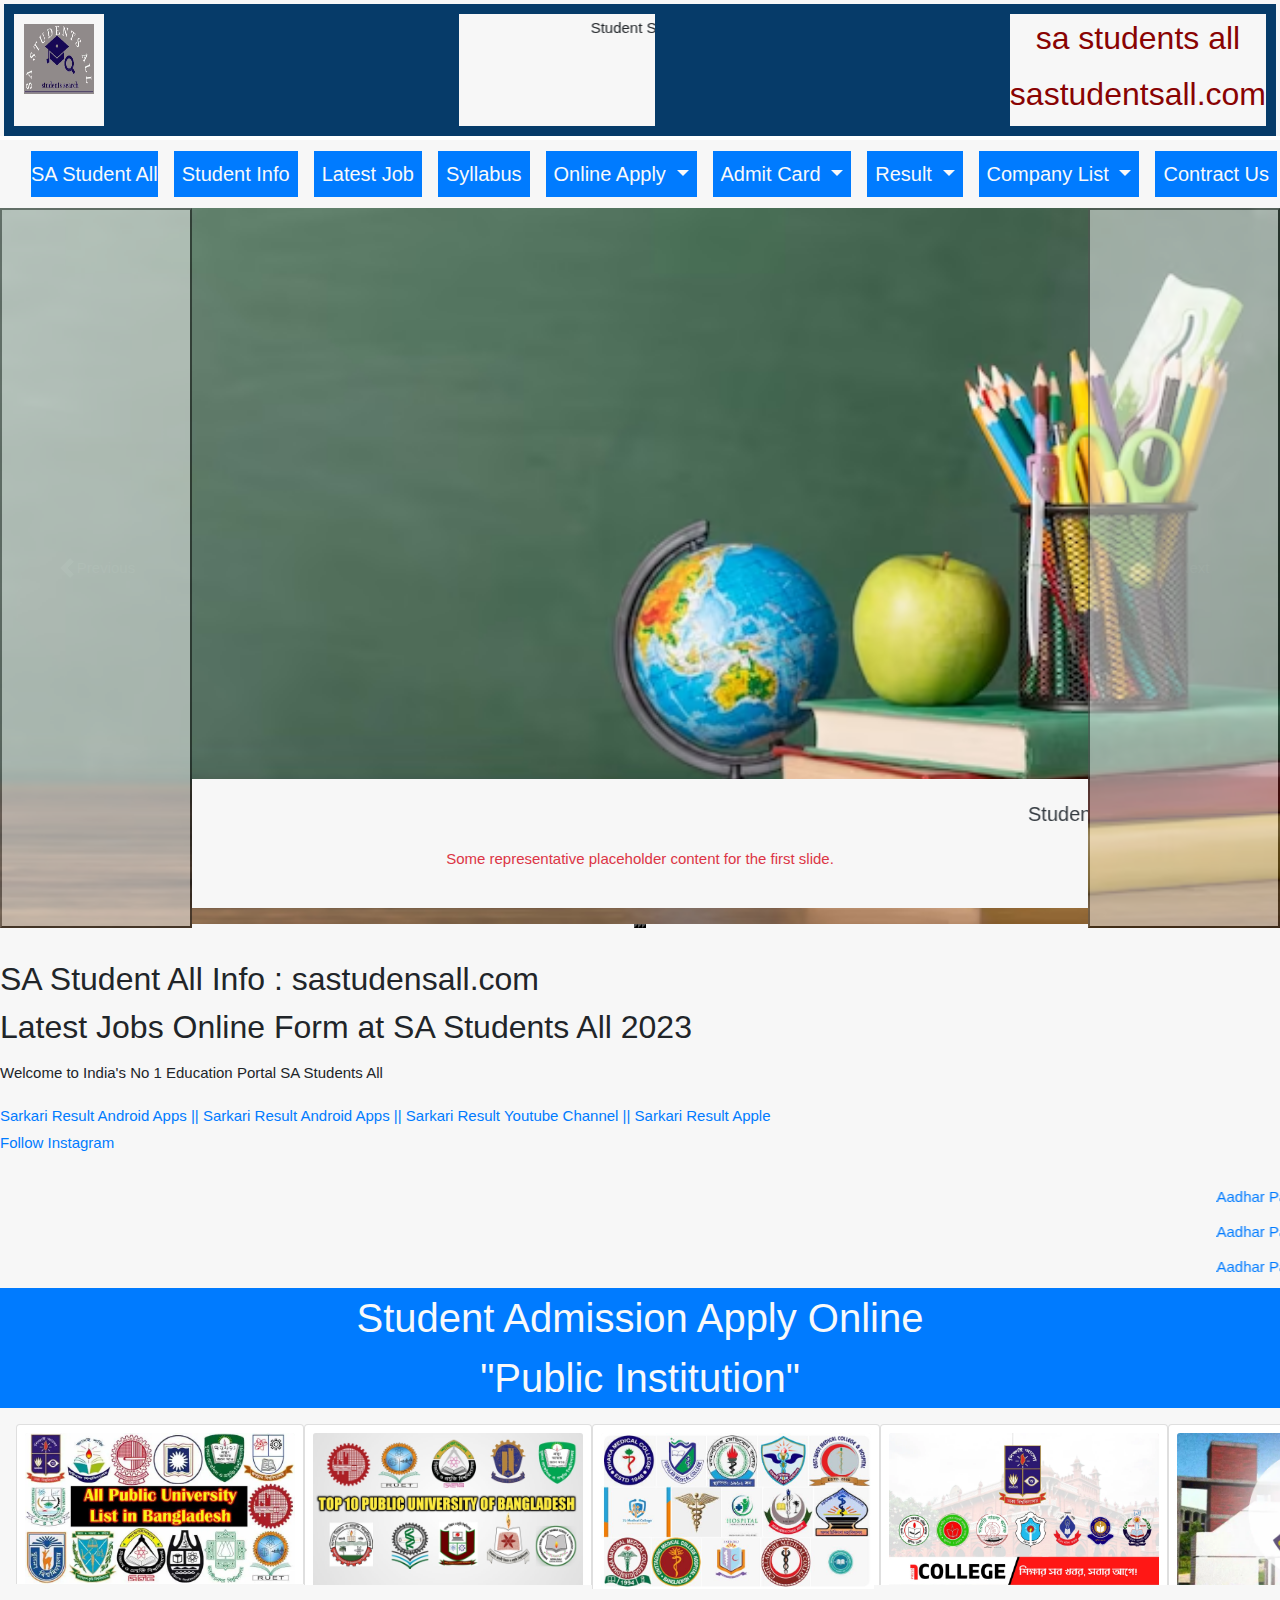
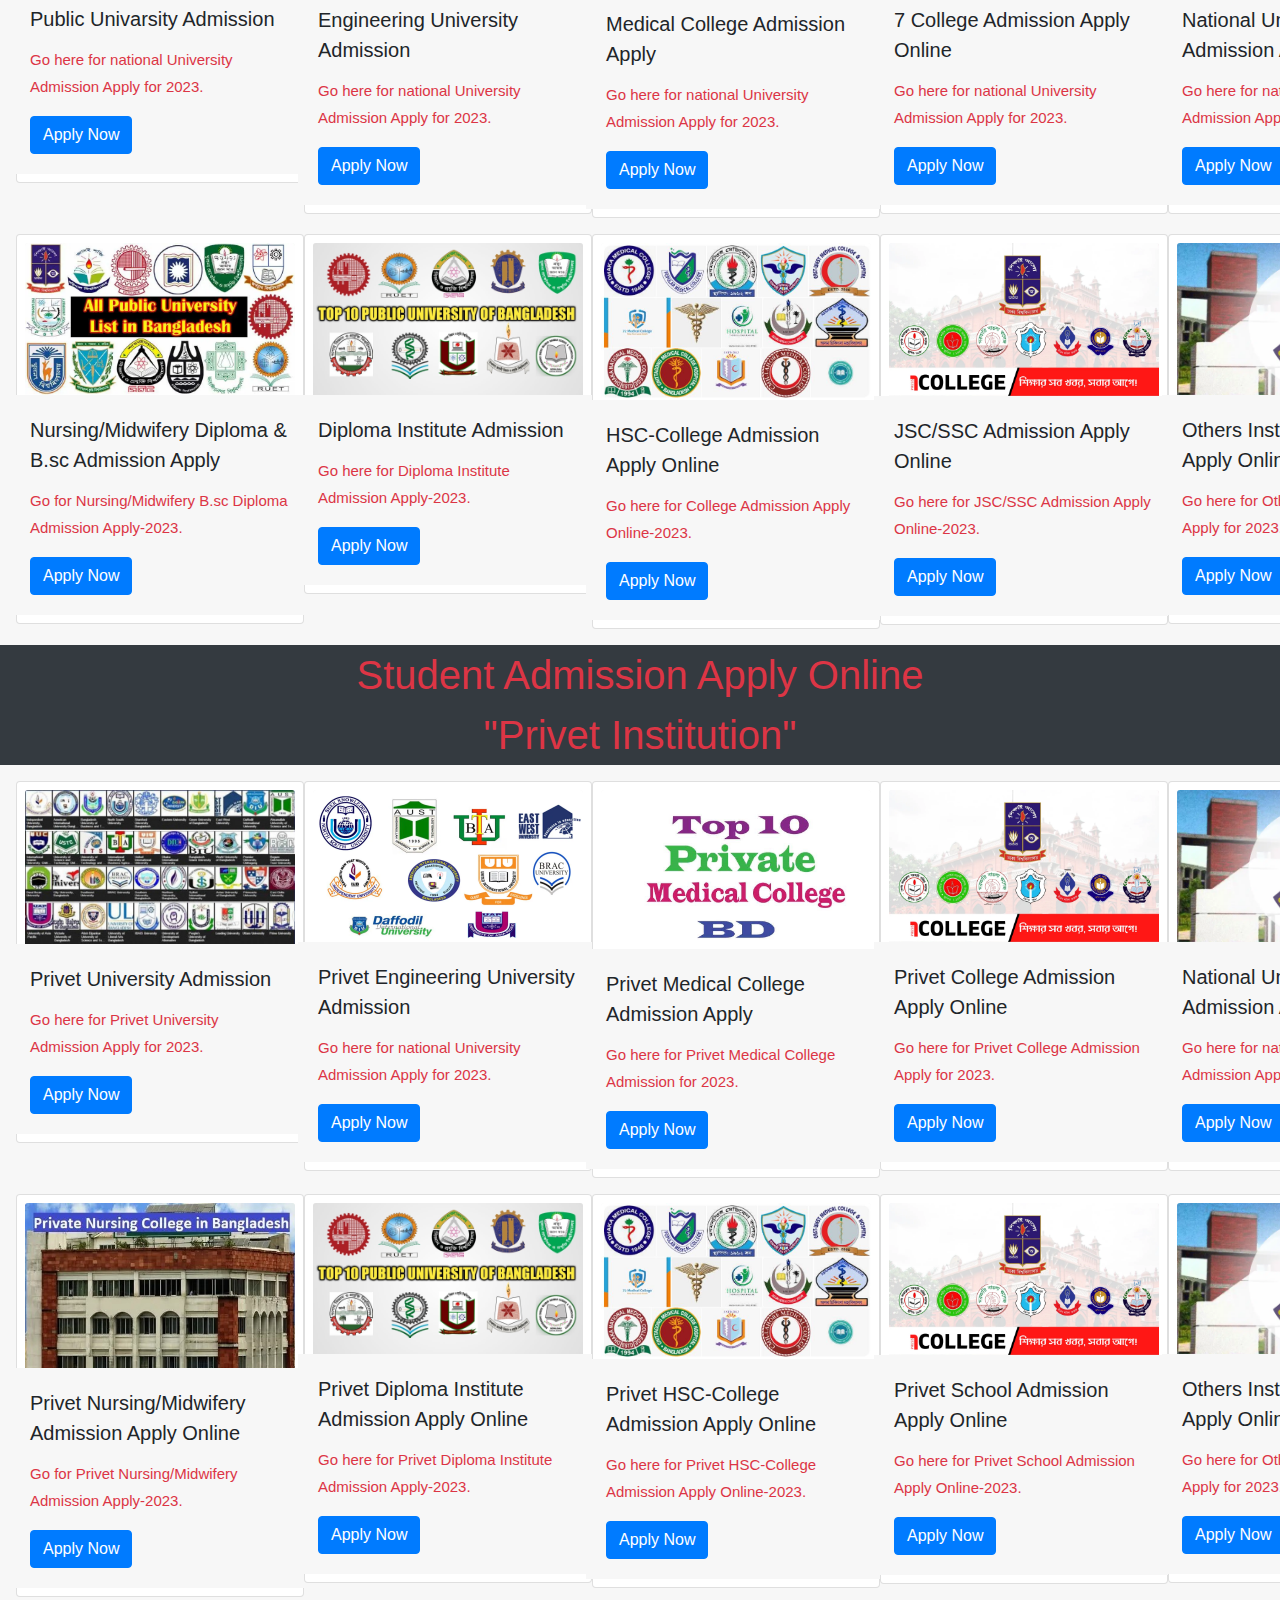
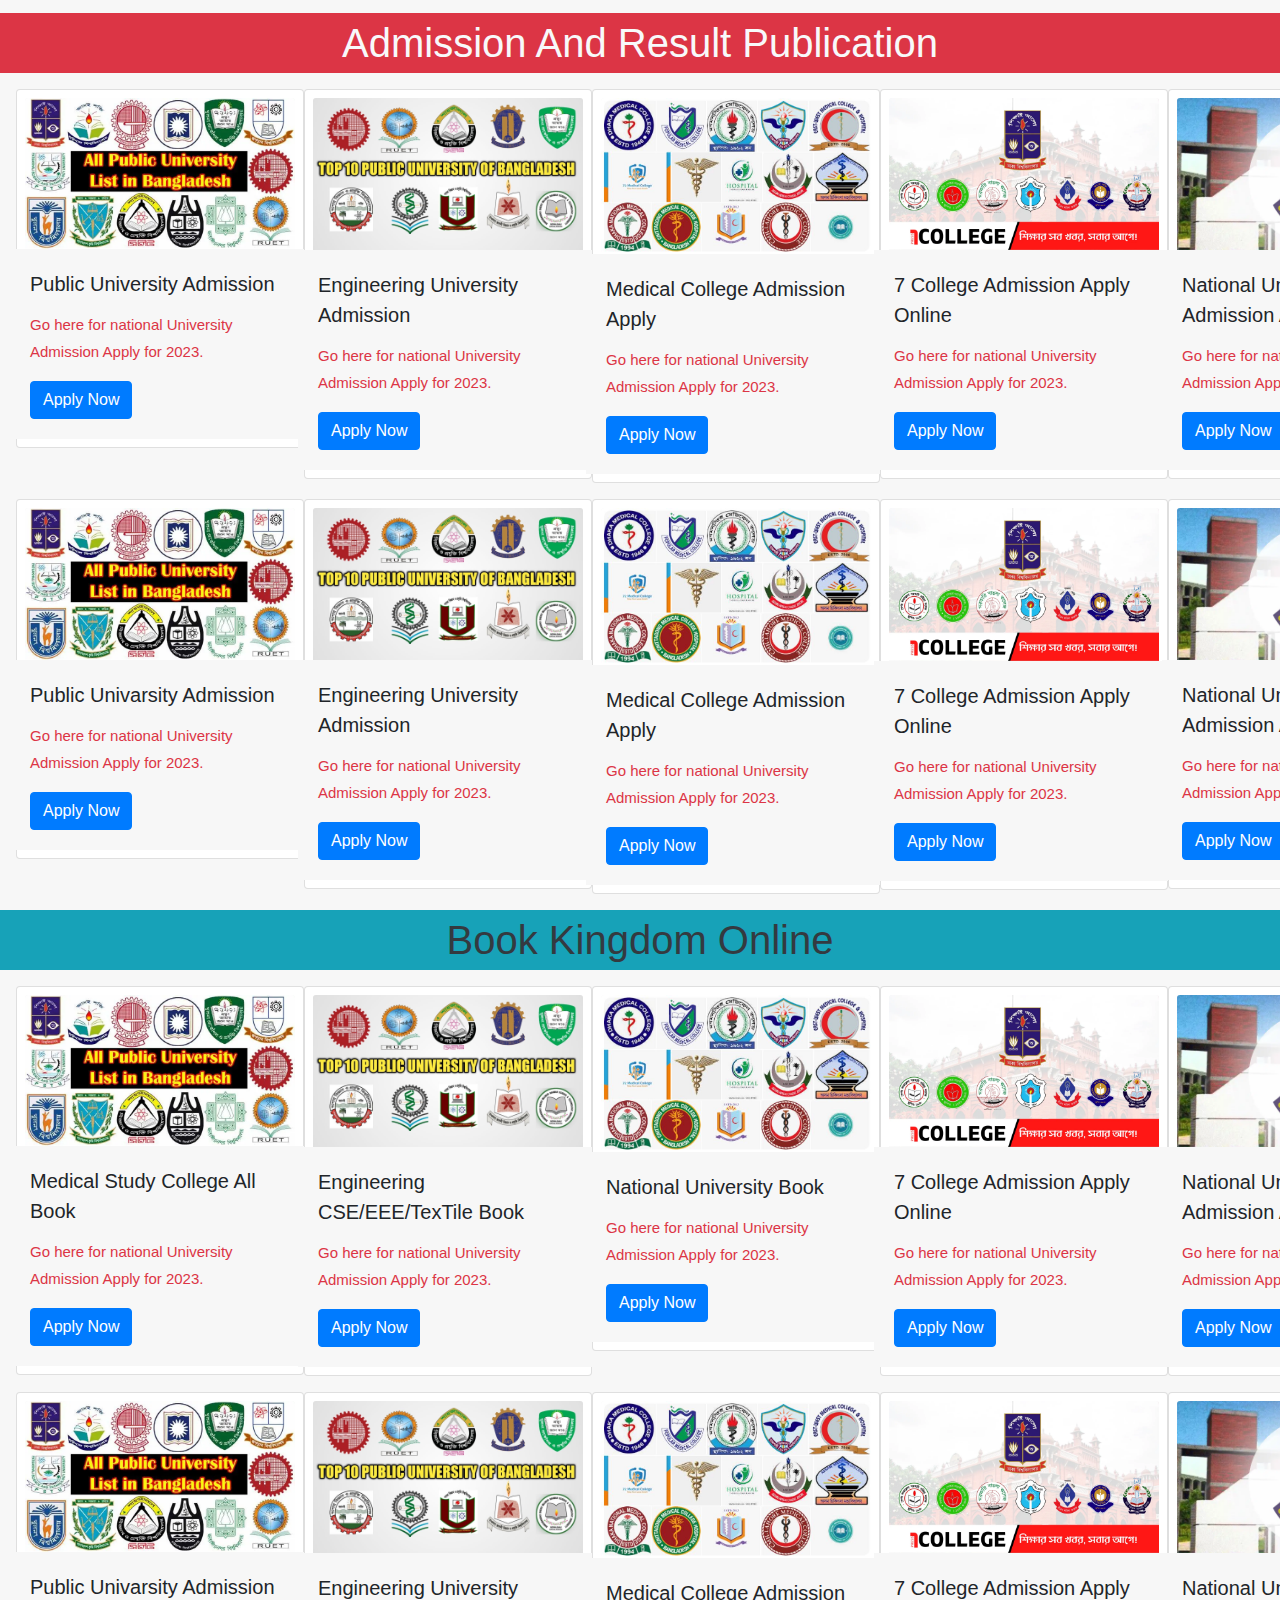
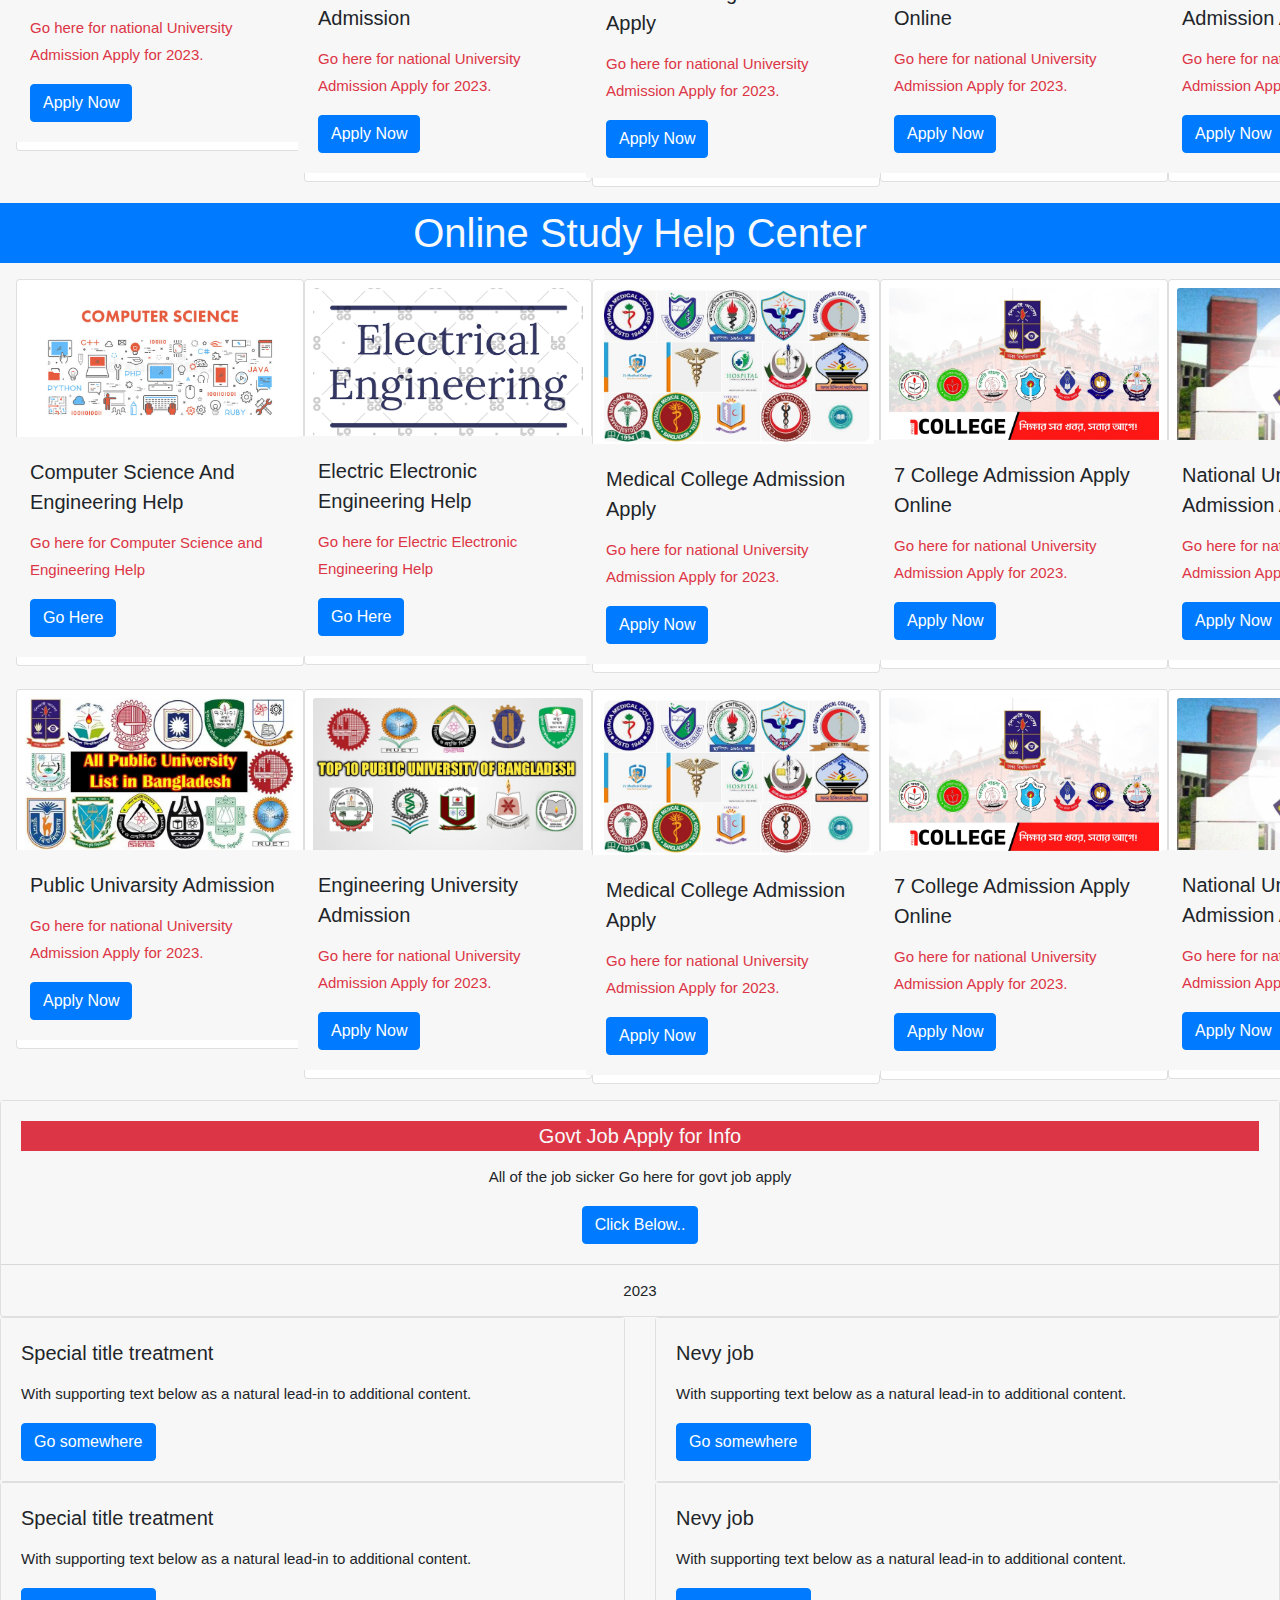
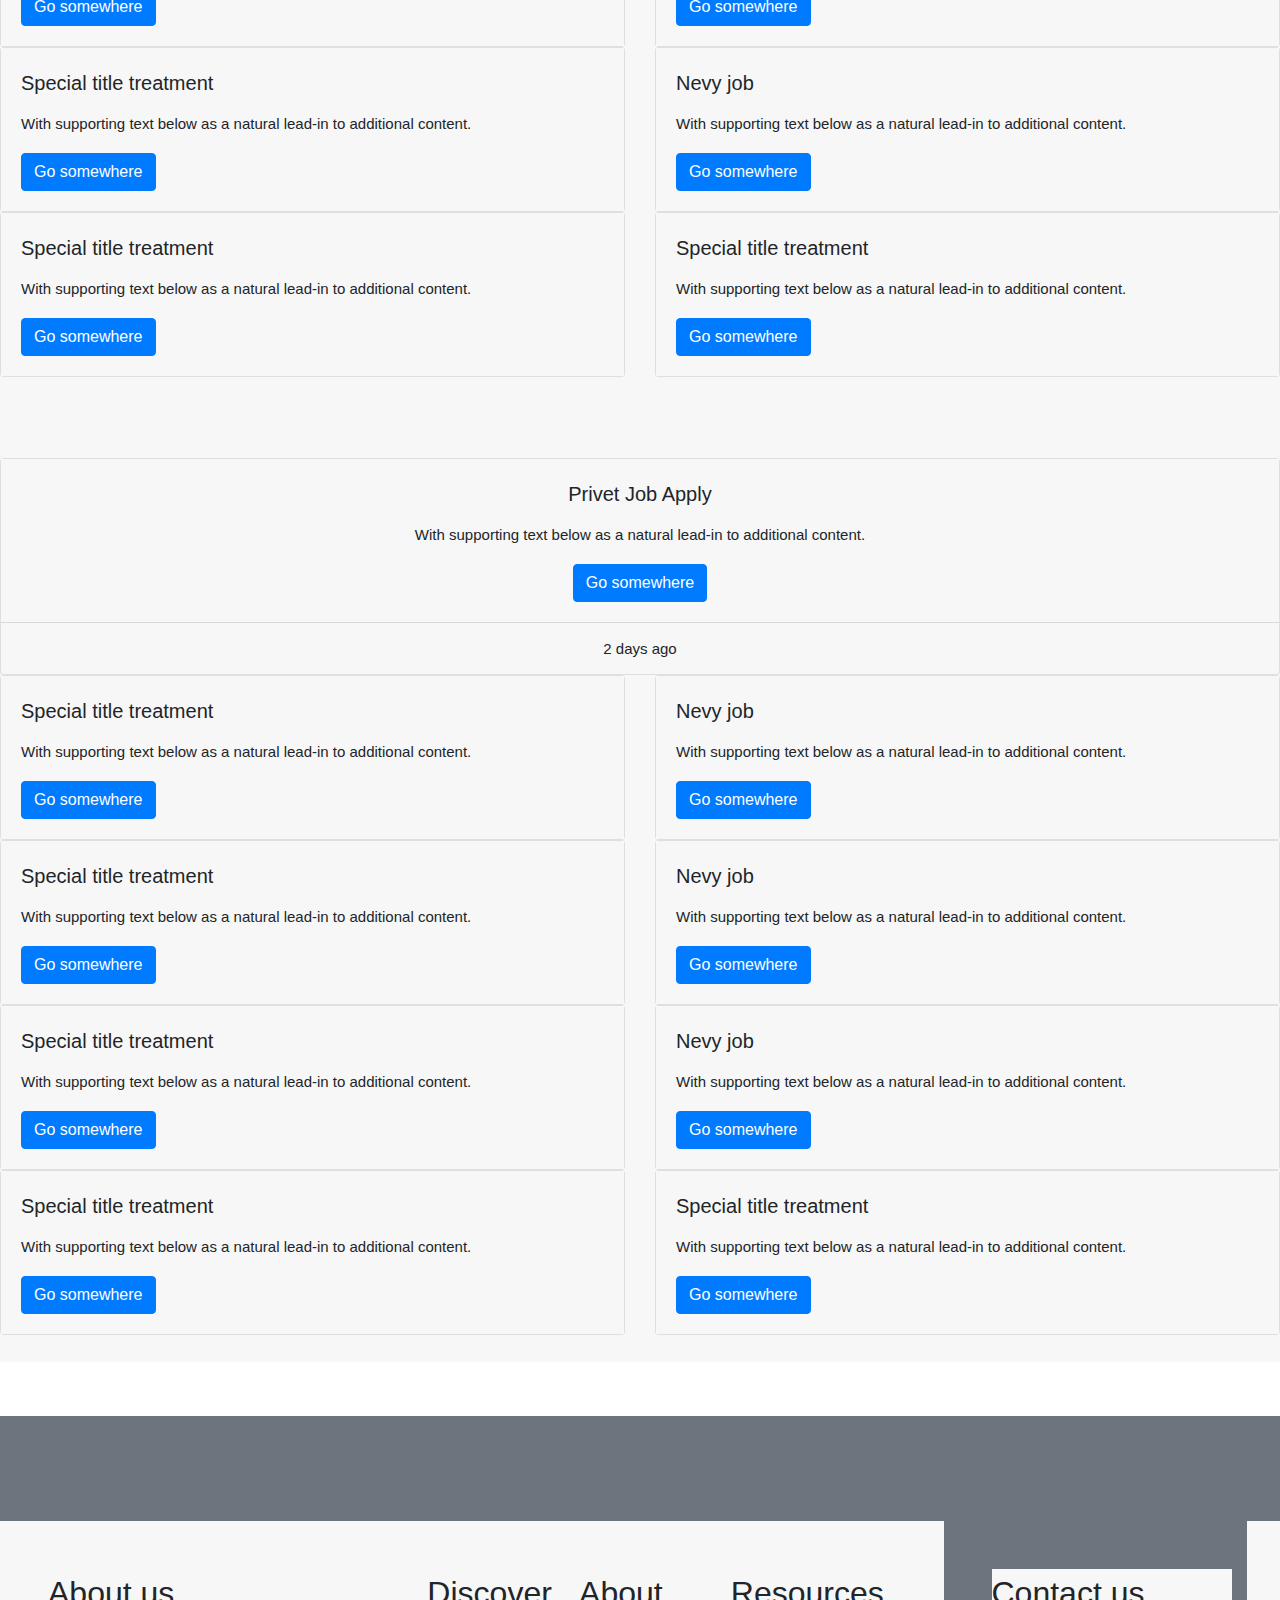
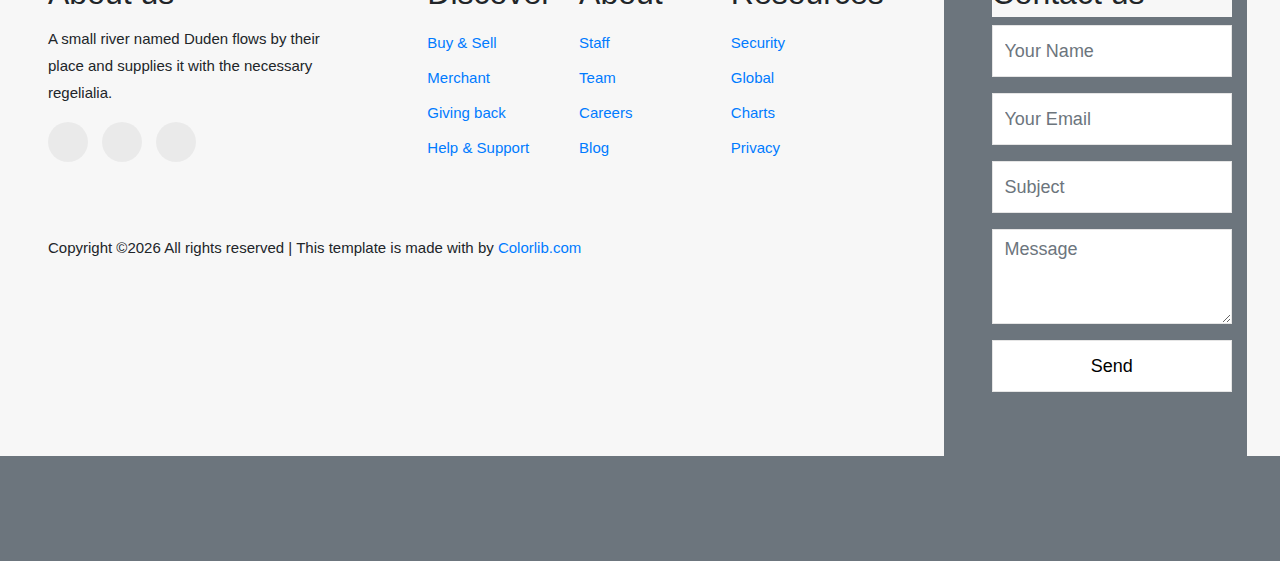
<file: index.html>
<!DOCTYPE html>
<html lang="en">
<head>
  <link rel="stylesheet" href="cse.html">
    <link rel="stylesheet" href="style/edu.css">
    <link rel="stylesheet" href="style/foot.css">
    <meta charset="UTF-8">
    <meta http-equiv="X-UA-Compatible" content="IE=edge">
    <meta name="viewport" content="width=device-width, initial-scale=1.0">
    <title>sa students all</title>
    <link href="https://cdn.jsdelivr.net/npm/bootstrap@5.3.0-alpha2/dist/css/bootstrap.min.css" rel="stylesheet" integrity="sha384-aFq/bzH65dt+w6FI2ooMVUpc+21e0SRygnTpmBvdBgSdnuTN7QbdgL+OapgHtvPp" crossorigin="anonymous">

</head>
<body>
        <section>
            <div class="logo">
                <div>
                    <img src="img/logo2.JPG" alt="">
                </div>
                <div>
                  <marquee behavior="script" direction="mid">Student Study And Job A to Z</marquee>
                </div>
                <div>
                    <h2>sa students all</h2>
                    <h2>sastudentsall.com</h2>
                </div>
            </div>  
        </section>
        <section>
            <nav class="navbar navbar-expand-lg bg-body-tertiary">
                <div class="container-fluid">
                  <a class="bg-primary text-light navbar-brand" href="#">SA Student All</a>
                  <button class="navbar-toggler" type="button" data-bs-toggle="collapse" data-bs-target="#navbarScroll" aria-controls="navbarScroll" aria-expanded="false" aria-label="Toggle navigation">
                    <span class="navbar-toggler-icon"></span>
                  </button>
                  <div class="collapse navbar-collapse" id="navbarScroll">
                    <ul class="bg-gradient navbar-nav me-auto my-2 my-lg-0 navbar-nav-scroll" style="--bs-scroll-height: 100px;">
                      <li class="nav-item">
                        <a class="bg-primary navbar-brand text-light nav-link active" aria-current="page" href="#">Student Info</a>
                      </li>
                      <li class="nav-item">
                        <a class="bg-primary text-light navbar-brand nav-link" href="#">Latest Job</a>
                      </li>
                      <li class="nav-item">
                        <a class="bg-primary text-light navbar-brand nav-link" href="#">Syllabus</a>
                      </li>
                      <li class="nav-item dropdown">
                        <a class="bg-primary navbar-brand text-light nav-link dropdown-toggle" href="#" role="button" data-bs-toggle="dropdown" aria-expanded="false">
                          Online Apply
                        </a>
                        <ul class="dropdown-menu">
                          <li><a class="bg-secondary navbar-brand text-light m-1 dropdown-item" href="#">Job Apply</a></li>
                          <li><a class="bg-secondary navbar-brand text-light m-1 dropdown-item" href="#">Study Apply </a></li>

                        </ul>
                      </li>
                      <li class="nav-item dropdown">
                        <a class="bg-primary navbar-brand text-light nav-link dropdown-toggle" href="#" role="button" data-bs-toggle="dropdown" aria-expanded="false">
                          Admit Card
                        </a>
                        <ul class="dropdown-menu">
                          <li><a class="bg-secondary navbar-brand text-light m-1 dropdown-item" href="#">SSC</a></li>
                          <li><a class="bg-secondary navbar-brand text-light m-1 dropdown-item" href="#">HSC</a></li>
                          <li><a class="bg-secondary navbar-brand text-light m-1 dropdown-item" href="#">University Admission</a></li>
                        </ul>
                      </li>

                      <li class="nav-item dropdown">
                        <a class="bg-primary navbar-brand text-light nav-link dropdown-toggle" href="#" role="button" data-bs-toggle="dropdown" aria-expanded="false">
                          Result
                        </a>
                        <ul class="dropdown-menu">
                          <li><a class="bg-secondary navbar-brand text-light m-1 dropdown-item" href="#">JSC</a></li>
                          <li><a class="bg-secondary navbar-brand text-light m-1 dropdown-item" href="#">SSC</a></li>
                          <li><a class="bg-secondary navbar-brand text-light m-1 dropdown-item" href="#">HSC</a></li>
                        </ul>
                      </li>
                      <li class="nav-item dropdown">
                        <a class="bg-primary navbar-brand text-light nav-link dropdown-toggle" href="#" role="button" data-bs-toggle="dropdown" aria-expanded="false">
                          Company List
                        </a>
                        <ul class="dropdown-menu">
                          <li><a class="bg-secondary navbar-brand text-light m-1 dropdown-item" href="#">Govt Job</a></li>
                          <li><a class="bg-secondary navbar-brand text-light m-1 dropdown-item" href="#">Privet Job</a></li>
                        </ul>
                      </li>
                      <li class="nav-item">
                        <a class="bg-primary text-light navbar-brand nav-link" href="#">Contract Us</a>
                      </li>
                    </ul>
                    <form class="d-flex" role="search">
                      <input class="form-control  me-2" type="search" placeholder="Search" aria-label="Search">
                      <button class="btn text-bg-dark btn-outline-success" type="submit">Search</button>
                    </form>
                  </div>
                </div>
              </nav>
        </section>
        <!-- hover bar -->
        <div id="carouselExampleCaptions" class="carousel slide">
            <div class="carousel-indicators">
              <button type="button" data-bs-target="#carouselExampleCaptions" data-bs-slide-to="0" class="active" aria-current="true" aria-label="Slide 1"></button>
              <button type="button" data-bs-target="#carouselExampleCaptions" data-bs-slide-to="1" aria-label="Slide 2"></button>
              <button type="button" data-bs-target="#carouselExampleCaptions" data-bs-slide-to="2" aria-label="Slide 3"></button>
            </div>
            <div class="carousel-inner">
              <div class="carousel-item active">
                <img src="img/nav1.png" class="d-block w-100" alt="...">
                <div class="carousel-caption d-none d-md-block">
                  <h5 class="text-dark">
                    <marquee behavior="scroll" direction="">
                      Student Study And Job A to Z</marquee>
                  </h5>
                  <p class="text-danger">Some representative placeholder content for the first slide.</p>
                </div>
              </div>
              <div class="carousel-item">
                <img src="img/nav2.png" class="d-block w-100" alt="...">
                <div class="carousel-caption d-none d-md-block">
                  <h5>Second slide label</h5>
                  <p>Some representative placeholder content for the second slide.</p>
                </div>
              </div>
              <div class="carousel-item">
                <img src="img/nav3.png" class="d-block w-100" alt="...">
                <div class="carousel-caption d-none d-md-block">
                  <h5>Third slide label</h5>
                  <p>Some representative placeholder content for the third slide.</p>
                </div>
              </div>
            </div>
            <button class="carousel-control-prev" type="button" data-bs-target="#carouselExampleCaptions" data-bs-slide="prev">
              <span class="carousel-control-prev-icon" aria-hidden="true"></span>
              <span class="visually-hidden">Previous</span>
            </button>
            <button class="carousel-control-next" type="button" data-bs-target="#carouselExampleCaptions" data-bs-slide="next">
              <span class="carousel-control-next-icon" aria-hidden="true"></span>
              <span class="visually-hidden">Next</span>
            </button>
          </div>

    <main>
        <section>
            <div>
              <marquee behavior="scroll" direction=""></marquee>
                <h2 >SA Student All Info : sastudensall.com <br> Latest Jobs Online Form at SA Students All 2023</h2>
                <p>Welcome to India's No 1 Education Portal SA Students All</p>
                <div>
                  <div>
                    <a href="">Sarkari Result Android Apps ||</a>
                    <a href="">Sarkari Result Android Apps ||</a>
                    <a href="">Sarkari Result Youtube Channel ||</a> 
                    <a href="">Sarkari Result Apple </a>  
                    <br>
                    <a href="">Follow Instagram</a>
                  </div> <br>
                  <div>
                    <marquee behavior="scroll" direction="Latest">
                     <a href="">Aadhar Pan Card Link Online 2023 ||</a>
                     <a href="">CSB Various Post Admit Card 2023 ||</a>
                     <a href="">UPPSC OTR Online Form 2023</a>   
                    </marquee>
                    <marquee behavior="scroll" direction="Latest">
                     <a href="">Aadhar Pan Card Link Online 2023 ||</a>
                     <a href="">CSB Various Post Admit Card 2023 ||</a>
                     <a href="">UPPSC OTR Online Form 2023</a>   
                    </marquee>
                    <marquee behavior="scroll" direction="Latest">
                     <a href="">Aadhar Pan Card Link Online 2023 ||</a>
                     <a href="">CSB Various Post Admit Card 2023 ||</a>
                     <a href="">UPPSC OTR Online Form 2023</a>   
                    </marquee>
                  </div>
                </div>
            </div>
        </section>

        <!-- Student Admission Apply -->
        <section>
          <h1 class=" bg-primary text-center text-light">Student Admission Apply Online <br> "Public Institution"</h1>
          <div class="d-flex  m-3 p-8 gap-4">
            <div>
              <div class="card p-2" style="width: 18rem;">
                <img src="img/pu.png" class="card-img-top" alt="...">
                <div class="card-body row">
                  <h5 class="card-title text-primary-emphasis">Public Univarsity Admission</h5>
                  <p class="card-text text-danger">Go here for national University Admission Apply for 2023.</p>
                  <a href="#" class="btn btn-primary">Apply Now</a>
                </div>
              </div>
            </div>
            <div>
              <div class="card p-2" style="width: 18rem;">
                <img src="img/eu.png" class="card-img-top" alt="...">
                <div class="card-body row">
                  <h5 class="card-title text-primary-emphasis">Engineering University Admission</h5>
                  <p class="card-text text-danger">Go here for national University Admission Apply for 2023.</p>
                  <a href="#" class="btn btn-primary">Apply Now</a>
                </div>
              </div>
            </div>
            <div>
              <div class="card p-2" style="width: 18rem;">
                <img src="img/mc.png" class="card-img-top" alt="...">
                <div class="card-body row ">
                  <h5 class="card-title text-primary-emphasis ">Medical College Admission Apply</h5>
                  <p class="card-text text-danger">Go here for national University Admission Apply for 2023.</p>
                  <a href="#" class="btn btn-primary">Apply Now</a>
                </div>
              </div>
            </div>
            <div>
              <div class="card p-2" style="width: 18rem;">
                <img src="img/7college.png" class="card-img-top" alt="...">
                <div class="card-body row">
                  <h5 class="card-title text-primary-emphasis">7 College Admission Apply Online</h5>
                  <p class="card-text text-danger">Go here for national University Admission Apply for 2023.</p>
                  <a href="#" class="btn btn-primary">Apply Now</a>
                </div>
              </div>
            </div>
            <div>
              <div class="card p-2" style="width: 18rem;">
                <img src="img/nu.png" class="card-img-top" alt="...">
                <div class="card-body row">
                  <h5 class="card-title text-primary-emphasis">National University Admission Apply Online</h5>
                  <p class="card-text text-danger">Go here for national University Admission Apply for 2023.</p>
                  <a href="#" class="btn btn-primary">Apply Now</a>
                </div>
              </div>
            </div>
          </div>
          <!-- APPLY SECTION-2 -->
          <div class="d-flex  m-3 p-8 gap-4">
            <div>
              <div class="card p-2" style="width: 18rem;">
                <img src="img/pu.png" class="card-img-top" alt="...">
                <div class="card-body row">
                  <h5 class="card-title text-primary-emphasis">Nursing/Midwifery Diploma & B.sc Admission Apply</h5>
                  <p class="card-text text-danger">Go for Nursing/Midwifery B.sc Diploma Admission Apply-2023.</p>
                  <a href="#" class="btn btn-primary">Apply Now</a>
                </div>
              </div>
            </div>
            <div>
              <div class="card p-2" style="width: 18rem;">
                <img src="img/eu.png" class="card-img-top" alt="...">
                <div class="card-body row">
                  <h5 class="card-title text-primary-emphasis">Diploma Institute Admission</h5>
                  <p class="card-text text-danger">Go here for Diploma Institute Admission Apply-2023.</p>
                  <a href="#" class="btn btn-primary">Apply Now</a>
                </div>
              </div>
            </div>
            <div>
              <div class="card p-2" style="width: 18rem;">
                <img src="img/mc.png" class="card-img-top" alt="...">
                <div class="card-body row ">
                  <h5 class="card-title text-primary-emphasis ">HSC-College Admission Apply Online</h5>
                  <p class="card-text text-danger">Go here for College Admission Apply Online-2023.</p>
                  <a href="#" class="btn btn-primary">Apply Now</a>
                </div>
              </div>
            </div>
            <div>
              <div class="card p-2" style="width: 18rem;">
                <img src="img/7college.png" class="card-img-top" alt="...">
                <div class="card-body row">
                  <h5 class="card-title text-primary-emphasis">JSC/SSC Admission Apply Online</h5>
                  <p class="card-text text-danger">Go here for JSC/SSC Admission Apply Online-2023.</p>
                  <a href="#" class="btn btn-primary">Apply Now</a>
                </div>
              </div>
            </div>
            <div>
              <div class="card p-2" style="width: 18rem;">
                <img src="img/nu.png" class="card-img-top" alt="...">
                <div class="card-body row">
                  <h5 class="card-title text-primary-emphasis">Others Institute Admission Apply Online</h5>
                  <p class="card-text text-danger">Go here for Others Institute Admission Apply for 2023.</p>
                  <a href="#" class="btn btn-primary">Apply Now</a>
                </div>
              </div>
            </div>
          </div>

        </section>
        <!-- Student Privet Institution Admission Apply -->
        <section>
          <h1 class=" bg-dark text-center text-danger">Student Admission Apply Online <br> "Privet Institution"</h1>
          <div class="d-flex  m-3 p-8 gap-4">
            <div>
              <div class="card p-2" style="width: 18rem;">
                <img src="img/pua.png" class="card-img-top" alt="...">
                <div class="card-body row">
                  <h5 class="card-title text-primary-emphasis">Privet University Admission</h5>
                  <p class="card-text text-danger">Go here for Privet University Admission Apply for 2023.</p>
                  <a href="#" class="btn btn-primary">Apply Now</a>
                </div>
              </div>
            </div>
            <div>
              <div class="card p-2" style="width: 18rem;">
                <img src="img/peua.png" class="card-img-top" alt="...">
                <div class="card-body row">
                  <h5 class="card-title text-primary-emphasis">Privet Engineering University Admission</h5>
                  <p class="card-text text-danger">Go here for national University Admission Apply for 2023.</p>
                  <a href="#" class="btn btn-primary">Apply Now</a>
                </div>
              </div>
            </div>
            <div>
              <div class="card p-2" style="width: 18rem;">
                <img src="img/pmc.png" class="card-img-top" alt="...">
                <div class="card-body row ">
                  <h5 class="card-title text-primary-emphasis ">Privet Medical College Admission Apply</h5>
                  <p class="card-text text-danger">Go here for Privet Medical College Admission for 2023.</p>
                  <a href="#" class="btn btn-primary">Apply Now</a>
                </div>
              </div>
            </div>
            <div>
              <div class="card p-2" style="width: 18rem;">
                <img src="img/7college.png" class="card-img-top" alt="...">
                <div class="card-body row">
                  <h5 class="card-title text-primary-emphasis">Privet College Admission Apply Online</h5>
                  <p class="card-text text-danger">Go here for Privet College Admission Apply for 2023.</p>
                  <a href="#" class="btn btn-primary">Apply Now</a>
                </div>
              </div>
            </div>
            <div>
              <div class="card p-2" style="width: 18rem;">
                <img src="img/nu.png" class="card-img-top" alt="...">
                <div class="card-body row">
                  <h5 class="card-title text-primary-emphasis">National University Admission Apply Online</h5>
                  <p class="card-text text-danger">Go here for national University Admission Apply for 2023.</p>
                  <a href="#" class="btn btn-primary">Apply Now</a>
                </div>
              </div>
            </div>
          </div>
          <!-- APPLY SECTION-2 -->
          <div class="d-flex  m-3 p-8 gap-4">
            <div>
              <div class="card p-2" style="width: 18rem;">
                <img src="img/pnc1.png.jpg" class="card-img-top" alt="...">
                <div class="card-body row">
                  <h5 class="card-title text-primary-emphasis">Privet Nursing/Midwifery Admission Apply Online</h5>
                  <p class="card-text text-danger">Go for Privet Nursing/Midwifery Admission Apply-2023.</p>
                  <a href="#" class="btn btn-primary">Apply Now</a>
                </div>
              </div>
            </div>
            <div>
              <div class="card p-2" style="width: 18rem;">
                <img src="img/eu.png" class="card-img-top" alt="...">
                <div class="card-body row">
                  <h5 class="card-title text-primary-emphasis">Privet Diploma Institute Admission Apply Online</h5>
                  <p class="card-text text-danger">Go here for Privet Diploma Institute Admission Apply-2023.</p>
                  <a href="#" class="btn btn-primary">Apply Now</a>
                </div>
              </div>
            </div>
            <div>
              <div class="card p-2" style="width: 18rem;">
                <img src="img/mc.png" class="card-img-top" alt="...">
                <div class="card-body row ">
                  <h5 class="card-title text-primary-emphasis ">Privet HSC-College Admission Apply Online</h5>
                  <p class="card-text text-danger">Go here for Privet HSC-College Admission Apply Online-2023.</p>
                  <a href="#" class="btn btn-primary">Apply Now</a>
                </div>
              </div>
            </div>
            <div>
              <div class="card p-2" style="width: 18rem;">
                <img src="img/7college.png" class="card-img-top" alt="...">
                <div class="card-body row">
                  <h5 class="card-title text-primary-emphasis">Privet School Admission Apply Online</h5>
                  <p class="card-text text-danger">Go here for Privet School Admission Apply Online-2023.</p>
                  <a href="#" class="btn btn-primary">Apply Now</a>
                </div>
              </div>
            </div>
            <div>
              <div class="card p-2" style="width: 18rem;">
                <img src="img/nu.png" class="card-img-top" alt="...">
                <div class="card-body row">
                  <h5 class="card-title text-primary-emphasis">Others Institute Admission Apply Online</h5>
                  <p class="card-text text-danger">Go here for Others Institute Admission Apply for 2023.</p>
                  <a href="#" class="btn btn-primary">Apply Now</a>
                </div>
              </div>
            </div>
          </div>

        </section>

        <!-- Result Publication -->
        <section>
          <h1 class=" bg-danger text-center text-light">Admission And Result Publication</h1>
          <div class="d-flex  m-3 p-8 gap-4">
            <div>
              <div class="card p-2" style="width: 18rem;">
                <img src="img/pu.png" class="card-img-top" alt="...">
                <div class="card-body row">
                  <h5 class="card-title text-primary-emphasis">Public University Admission</h5>
                  <p class="card-text text-danger">Go here for national University Admission Apply for 2023.</p>
                  <a href="#" class="btn btn-primary">Apply Now</a>
                </div>
              </div>
            </div>
            <div>
              <div class="card p-2" style="width: 18rem;">
                <img src="img/eu.png" class="card-img-top" alt="...">
                <div class="card-body row">
                  <h5 class="card-title text-primary-emphasis">Engineering University Admission</h5>
                  <p class="card-text text-danger">Go here for national University Admission Apply for 2023.</p>
                  <a href="#" class="btn btn-primary">Apply Now</a>
                </div>
              </div>
            </div>
            <div>
              <div class="card p-2" style="width: 18rem;">
                <img src="img/mc.png" class="card-img-top" alt="...">
                <div class="card-body row ">
                  <h5 class="card-title text-primary-emphasis ">Medical College Admission Apply</h5>
                  <p class="card-text text-danger">Go here for national University Admission Apply for 2023.</p>
                  <a href="#" class="btn btn-primary">Apply Now</a>
                </div>
              </div>
            </div>
            <div>
              <div class="card p-2" style="width: 18rem;">
                <img src="img/7college.png" class="card-img-top" alt="...">
                <div class="card-body row">
                  <h5 class="card-title text-primary-emphasis">7 College Admission Apply Online</h5>
                  <p class="card-text text-danger">Go here for national University Admission Apply for 2023.</p>
                  <a href="#" class="btn btn-primary">Apply Now</a>
                </div>
              </div>
            </div>
            <div>
              <div class="card p-2" style="width: 18rem;">
                <img src="img/nu.png" class="card-img-top" alt="...">
                <div class="card-body row">
                  <h5 class="card-title text-primary-emphasis">National University Admission Apply Online</h5>
                  <p class="card-text text-danger">Go here for national University Admission Apply for 2023.</p>
                  <a href="#" class="btn btn-primary">Apply Now</a>
                </div>
              </div>
            </div>
          </div>
          <!-- APPLY SECTION-2 -->
          <div class="d-flex  m-3 p-8 gap-4">
            <div>
              <div class="card p-2" style="width: 18rem;">
                <img src="img/pu.png" class="card-img-top" alt="...">
                <div class="card-body row">
                  <h5 class="card-title text-primary-emphasis">Public Univarsity Admission</h5>
                  <p class="card-text text-danger">Go here for national University Admission Apply for 2023.</p>
                  <a href="#" class="btn btn-primary">Apply Now</a>
                </div>
              </div>
            </div>
            <div>
              <div class="card p-2" style="width: 18rem;">
                <img src="img/eu.png" class="card-img-top" alt="...">
                <div class="card-body row">
                  <h5 class="card-title text-primary-emphasis">Engineering University Admission</h5>
                  <p class="card-text text-danger">Go here for national University Admission Apply for 2023.</p>
                  <a href="#" class="btn btn-primary">Apply Now</a>
                </div>
              </div>
            </div>
            <div>
              <div class="card p-2" style="width: 18rem;">
                <img src="img/mc.png" class="card-img-top" alt="...">
                <div class="card-body row ">
                  <h5 class="card-title text-primary-emphasis ">Medical College Admission Apply</h5>
                  <p class="card-text text-danger">Go here for national University Admission Apply for 2023.</p>
                  <a href="#" class="btn btn-primary">Apply Now</a>
                </div>
              </div>
            </div>
            <div>
              <div class="card p-2" style="width: 18rem;">
                <img src="img/7college.png" class="card-img-top" alt="...">
                <div class="card-body row">
                  <h5 class="card-title text-primary-emphasis">7 College Admission Apply Online</h5>
                  <p class="card-text text-danger">Go here for national University Admission Apply for 2023.</p>
                  <a href="#" class="btn btn-primary">Apply Now</a>
                </div>
              </div>
            </div>
            <div>
              <div class="card p-2" style="width: 18rem;">
                <img src="img/nu.png" class="card-img-top" alt="...">
                <div class="card-body row">
                  <h5 class="card-title text-primary-emphasis">National University Admission Apply Online</h5>
                  <p class="card-text text-danger">Go here for national University Admission Apply for 2023.</p>
                  <a href="#" class="btn btn-primary">Apply Now</a>
                </div>
              </div>
            </div>
          </div>
        </section>

        <!-- Book Buy Online -->
        <section>
          <h1 class=" bg-info text-center text-dark">Book Kingdom Online</h1>
          <div class="d-flex  m-3 p-8 gap-4">
            <div>
              <div class="card p-2" style="width: 18rem;">
                <img src="img/pu.png" class="card-img-top" alt="...">
                <div class="card-body row">
                  <h5 class="card-title text-primary-emphasis">Medical Study College All Book</h5>
                  <p class="card-text text-danger">Go here for national University Admission Apply for 2023.</p>
                  <a href="#" class="btn btn-primary">Apply Now</a>
                </div>
              </div>
            </div>
            <div>
              <div class="card p-2" style="width: 18rem;">
                <img src="img/eu.png" class="card-img-top" alt="...">
                <div class="card-body row">
                  <h5 class="card-title text-primary-emphasis">Engineering CSE/EEE/TexTile Book</h5>
                  <p class="card-text text-danger">Go here for national University Admission Apply for 2023.</p>
                  <a href="#" class="btn btn-primary">Apply Now</a>
                </div>
              </div>
            </div>
            <div>
              <div class="card p-2" style="width: 18rem;">
                <img src="img/mc.png" class="card-img-top" alt="...">
                <div class="card-body row ">
                  <h5 class="card-title text-primary-emphasis ">National University Book</h5>
                  <p class="card-text text-danger">Go here for national University Admission Apply for 2023.</p>
                  <a href="#" class="btn btn-primary">Apply Now</a>
                </div>
              </div>
            </div>
            <div>
              <div class="card p-2" style="width: 18rem;">
                <img src="img/7college.png" class="card-img-top" alt="...">
                <div class="card-body row">
                  <h5 class="card-title text-primary-emphasis">7 College Admission Apply Online</h5>
                  <p class="card-text text-danger">Go here for national University Admission Apply for 2023.</p>
                  <a href="#" class="btn btn-primary">Apply Now</a>
                </div>
              </div>
            </div>
            <div>
              <div class="card p-2" style="width: 18rem;">
                <img src="img/nu.png" class="card-img-top" alt="...">
                <div class="card-body row">
                  <h5 class="card-title text-primary-emphasis">National University Admission Apply Online</h5>
                  <p class="card-text text-danger">Go here for national University Admission Apply for 2023.</p>
                  <a href="#" class="btn btn-primary">Apply Now</a>
                </div>
              </div>
            </div>
          </div>
          <!-- APPLY SECTION-2 -->
          <div class="d-flex  m-3 p-8 gap-4">
            <div>
              <div class="card p-2" style="width: 18rem;">
                <img src="img/pu.png" class="card-img-top" alt="...">
                <div class="card-body row">
                  <h5 class="card-title text-primary-emphasis">Public Univarsity Admission</h5>
                  <p class="card-text text-danger">Go here for national University Admission Apply for 2023.</p>
                  <a href="#" class="btn btn-primary">Apply Now</a>
                </div>
              </div>
            </div>
            <div>
              <div class="card p-2" style="width: 18rem;">
                <img src="img/eu.png" class="card-img-top" alt="...">
                <div class="card-body row">
                  <h5 class="card-title text-primary-emphasis">Engineering University Admission</h5>
                  <p class="card-text text-danger">Go here for national University Admission Apply for 2023.</p>
                  <a href="#" class="btn btn-primary">Apply Now</a>
                </div>
              </div>
            </div>
            <div>
              <div class="card p-2" style="width: 18rem;">
                <img src="img/mc.png" class="card-img-top" alt="...">
                <div class="card-body row ">
                  <h5 class="card-title text-primary-emphasis ">Medical College Admission Apply</h5>
                  <p class="card-text text-danger">Go here for national University Admission Apply for 2023.</p>
                  <a href="#" class="btn btn-primary">Apply Now</a>
                </div>
              </div>
            </div>
            <div>
              <div class="card p-2" style="width: 18rem;">
                <img src="img/7college.png" class="card-img-top" alt="...">
                <div class="card-body row">
                  <h5 class="card-title text-primary-emphasis">7 College Admission Apply Online</h5>
                  <p class="card-text text-danger">Go here for national University Admission Apply for 2023.</p>
                  <a href="#" class="btn btn-primary">Apply Now</a>
                </div>
              </div>
            </div>
            <div>
              <div class="card p-2" style="width: 18rem;">
                <img src="img/nu.png" class="card-img-top" alt="...">
                <div class="card-body row">
                  <h5 class="card-title text-primary-emphasis">National University Admission Apply Online</h5>
                  <p class="card-text text-danger">Go here for national University Admission Apply for 2023.</p>
                  <a href="#" class="btn btn-primary">Apply Now</a>
                </div>
              </div>
            </div>
          </div>

        </section>
        <!-- Online Study Help Center -->
        <section>
          <h1 class=" bg-primary text-center text-light">Online Study Help Center</h1>
          <div class="d-flex  m-3 p-8 gap-4">
            <div>
              <div class="card p-2" style="width: 18rem;">
                <img src="img/csehelp.png" class="card-img-top" alt="...">
                <div class="card-body row">
                  <h5 class="card-title text-primary-emphasis">Computer Science And Engineering Help</h5>
                  <p class="card-text text-danger">Go here for Computer Science and Engineering Help</p>
                  <a href="#" class="btn btn-primary">Go Here</a>
                </div>
              </div>
            </div>
            <div>
              <div class="card p-2" style="width: 18rem;">
                <img src="img/electric.png" class="card-img-top" alt="...">
                <div class="card-body row">
                  <h5 class="card-title text-primary-emphasis">Electric Electronic Engineering Help</h5>
                  <p class="card-text text-danger">Go here for Electric Electronic Engineering Help</p>
                  <a href="#" class="btn btn-primary">Go Here</a>
                </div>
              </div>
            </div>
            <div>
              <div class="card p-2" style="width: 18rem;">
                <img src="img/mc.png" class="card-img-top" alt="...">
                <div class="card-body row ">
                  <h5 class="card-title text-primary-emphasis ">Medical College Admission Apply</h5>
                  <p class="card-text text-danger">Go here for national University Admission Apply for 2023.</p>
                  <a href="#" class="btn btn-primary">Apply Now</a>
                </div>
              </div>
            </div>
            <div>
              <div class="card p-2" style="width: 18rem;">
                <img src="img/7college.png" class="card-img-top" alt="...">
                <div class="card-body row">
                  <h5 class="card-title text-primary-emphasis">7 College Admission Apply Online</h5>
                  <p class="card-text text-danger">Go here for national University Admission Apply for 2023.</p>
                  <a href="#" class="btn btn-primary">Apply Now</a>
                </div>
              </div>
            </div>
            <div>
              <div class="card p-2" style="width: 18rem;">
                <img src="img/nu.png" class="card-img-top" alt="...">
                <div class="card-body row">
                  <h5 class="card-title text-primary-emphasis">National University Admission Apply Online</h5>
                  <p class="card-text text-danger">Go here for national University Admission Apply for 2023.</p>
                  <a href="#" class="btn btn-primary">Apply Now</a>
                </div>
              </div>
            </div>
          </div>
          <!-- APPLY SECTION-2 -->
          <div class="d-flex  m-3 p-8 gap-4">
            <div>
              <div class="card p-2" style="width: 18rem;">
                <img src="img/pu.png" class="card-img-top" alt="...">
                <div class="card-body row">
                  <h5 class="card-title text-primary-emphasis">Public Univarsity Admission</h5>
                  <p class="card-text text-danger">Go here for national University Admission Apply for 2023.</p>
                  <a href="#" class="btn btn-primary">Apply Now</a>
                </div>
              </div>
            </div>
            <div>
              <div class="card p-2" style="width: 18rem;">
                <img src="img/eu.png" class="card-img-top" alt="...">
                <div class="card-body row">
                  <h5 class="card-title text-primary-emphasis">Engineering University Admission</h5>
                  <p class="card-text text-danger">Go here for national University Admission Apply for 2023.</p>
                  <a href="#" class="btn btn-primary">Apply Now</a>
                </div>
              </div>
            </div>
            <div>
              <div class="card p-2" style="width: 18rem;">
                <img src="img/mc.png" class="card-img-top" alt="...">
                <div class="card-body row ">
                  <h5 class="card-title text-primary-emphasis ">Medical College Admission Apply</h5>
                  <p class="card-text text-danger">Go here for national University Admission Apply for 2023.</p>
                  <a href="#" class="btn btn-primary">Apply Now</a>
                </div>
              </div>
            </div>
            <div>
              <div class="card p-2" style="width: 18rem;">
                <img src="img/7college.png" class="card-img-top" alt="...">
                <div class="card-body row">
                  <h5 class="card-title text-primary-emphasis">7 College Admission Apply Online</h5>
                  <p class="card-text text-danger">Go here for national University Admission Apply for 2023.</p>
                  <a href="#" class="btn btn-primary">Apply Now</a>
                </div>
              </div>
            </div>
            <div>
              <div class="card p-2" style="width: 18rem;">
                <img src="img/nu.png" class="card-img-top" alt="...">
                <div class="card-body row">
                  <h5 class="card-title text-primary-emphasis">National University Admission Apply Online</h5>
                  <p class="card-text text-danger">Go here for national University Admission Apply for 2023.</p>
                  <a href="#" class="btn btn-primary">Apply Now</a>
                </div>
              </div>
            </div>
          </div>

        </section>
        <section>

        </section>
        <section>

        </section>


        <!-- Govt Job Apply for Info -->
        <section>
          <div>
            <div class="card text-center">
              <div class="card-body">
                <h5 class="card-title bg-danger text-light">Govt Job Apply for Info</h5>
                <p class="card-text">All of the job sicker Go here for govt job apply </p>
                <a href="#" class="btn btn-primary">Click Below..</a>
              </div>
              <div class="card-footer text-body-secondary">
                2023
              </div>
            </div>
          </div>
          <div>
            <div>
              <div class="row">
                <div class="col-sm-6 mb-3 mb-sm-0">
                  <div class="card">
                    <div class="card-body">
                      <h5 class="card-title">Special title treatment</h5>
                      <p class="card-text">With supporting text below as a natural lead-in to additional content.</p>
                      <a href="#" class="btn btn-primary">Go somewhere</a>
                    </div>
                  </div>
                </div>
                <div class="col-sm-6">
                  <div class="card">
                    <div class="card-body">
                      <h5 class="card-title">Nevy job</h5>
                      <p class="card-text">With supporting text below as a natural lead-in to additional content.</p>
                      <a href="#" class="btn btn-primary">Go somewhere</a>
                    </div>
                  </div>
                </div>
              </div>
            </div>
            <div>
              <div class="row">
                <div class="col-sm-6 mb-3 mb-sm-0">
                  <div class="card">
                    <div class="card-body">
                      <h5 class="card-title">Special title treatment</h5>
                      <p class="card-text">With supporting text below as a natural lead-in to additional content.</p>
                      <a href="#" class="btn btn-primary">Go somewhere</a>
                    </div>
                  </div>
                </div>
                <div class="col-sm-6">
                  <div class="card">
                    <div class="card-body">
                      <h5 class="card-title">Nevy job</h5>
                      <p class="card-text">With supporting text below as a natural lead-in to additional content.</p>
                      <a href="#" class="btn btn-primary">Go somewhere</a>
                    </div>
                  </div>
                </div>
              </div>
            </div>
            <div>
              <div class="row">
                <div class="col-sm-6 mb-3 mb-sm-0">
                  <div class="card">
                    <div class="card-body">
                      <h5 class="card-title">Special title treatment</h5>
                      <p class="card-text">With supporting text below as a natural lead-in to additional content.</p>
                      <a href="#" class="btn btn-primary">Go somewhere</a>
                    </div>
                  </div>
                </div>
                <div class="col-sm-6">
                  <div class="card">
                    <div class="card-body">
                      <h5 class="card-title">Nevy job</h5>
                      <p class="card-text">With supporting text below as a natural lead-in to additional content.</p>
                      <a href="#" class="btn btn-primary">Go somewhere</a>
                    </div>
                  </div>
                </div>
              </div>
            </div>
            
            <div>
              <div class="row">
                <div class="col-sm-6 mb-3 mb-sm-0">
                  <div class="card">
                    <div class="card-body">
                      <h5 class="card-title">Special title treatment</h5>
                      <p class="card-text">With supporting text below as a natural lead-in to additional content.</p>
                      <a href="#" class="btn btn-primary">Go somewhere</a>
                    </div>
                  </div>
                </div>
                <div class="col-sm-6">
                  <div class="card">
                    <div class="card-body">
                      <h5 class="card-title">Special title treatment</h5>
                      <p class="card-text">With supporting text below as a natural lead-in to additional content.</p>
                      <a href="#" class="btn btn-primary">Go somewhere</a>
                    </div>
                  </div>
                </div>
              </div>
            </div>
          </div><br>

        </section> <br> <br>
        <!-- Privet Job Apply -->
        <section>
          <div>
            <div class="card text-center">
              
              <div class="card-body">
                <h5 class="card-title">Privet Job Apply</h5>
                <p class="card-text">With supporting text below as a natural lead-in to additional content.</p>
                <a href="#" class="btn btn-primary">Go somewhere</a>
              </div>
              <div class="card-footer text-body-secondary">
                2 days ago
              </div>
            </div>
          </div>
          <div>
            <div>
              <div class="row">
                <div class="col-sm-6 mb-3 mb-sm-0">
                  <div class="card">
                    <div class="card-body">
                      <h5 class="card-title">Special title treatment</h5>
                      <p class="card-text">With supporting text below as a natural lead-in to additional content.</p>
                      <a href="#" class="btn btn-primary">Go somewhere</a>
                    </div>
                  </div>
                </div>
                <div class="col-sm-6">
                  <div class="card">
                    <div class="card-body">
                      <h5 class="card-title">Nevy job</h5>
                      <p class="card-text">With supporting text below as a natural lead-in to additional content.</p>
                      <a href="#" class="btn btn-primary">Go somewhere</a>
                    </div>
                  </div>
                </div>
              </div>
            </div>
            <div>
              <div class="row">
                <div class="col-sm-6 mb-3 mb-sm-0">
                  <div class="card">
                    <div class="card-body">
                      <h5 class="card-title">Special title treatment</h5>
                      <p class="card-text">With supporting text below as a natural lead-in to additional content.</p>
                      <a href="#" class="btn btn-primary">Go somewhere</a>
                    </div>
                  </div>
                </div>
                <div class="col-sm-6">
                  <div class="card">
                    <div class="card-body">
                      <h5 class="card-title">Nevy job</h5>
                      <p class="card-text">With supporting text below as a natural lead-in to additional content.</p>
                      <a href="#" class="btn btn-primary">Go somewhere</a>
                    </div>
                  </div>
                </div>
              </div>
            </div>
            <div>
              <div class="row">
                <div class="col-sm-6 mb-3 mb-sm-0">
                  <div class="card">
                    <div class="card-body">
                      <h5 class="card-title">Special title treatment</h5>
                      <p class="card-text">With supporting text below as a natural lead-in to additional content.</p>
                      <a href="#" class="btn btn-primary">Go somewhere</a>
                    </div>
                  </div>
                </div>
                <div class="col-sm-6">
                  <div class="card">
                    <div class="card-body">
                      <h5 class="card-title">Nevy job</h5>
                      <p class="card-text">With supporting text below as a natural lead-in to additional content.</p>
                      <a href="#" class="btn btn-primary">Go somewhere</a>
                    </div>
                  </div>
                </div>
              </div>
            </div>
            
            <div>
              <div class="row">
                <div class="col-sm-6 mb-3 mb-sm-0">
                  <div class="card">
                    <div class="card-body">
                      <h5 class="card-title">Special title treatment</h5>
                      <p class="card-text">With supporting text below as a natural lead-in to additional content.</p>
                      <a href="#" class="btn btn-primary">Go somewhere</a>
                    </div>
                  </div>
                </div>
                <div class="col-sm-6">
                  <div class="card">
                    <div class="card-body">
                      <h5 class="card-title">Special title treatment</h5>
                      <p class="card-text">With supporting text below as a natural lead-in to additional content.</p>
                      <a href="#" class="btn btn-primary">Go somewhere</a>
                    </div>
                  </div>
                </div>
              </div>
            </div>
          </div><br>

        </section>

    </main>
    <br> <br>

<!--     footer -->  

<footer class=" bg-secondary">
  <div class="container-fluid px-lg-5 ">
    <div class="row">
      <div class="col-md-9 py-5">
        <div class="row">
          <div class="col-md-4 mb-md-0 mb-4">
            <h2 class="footer-heading">About us</h2>
            <p>A small river named Duden flows by their place and supplies it with the necessary regelialia.</p>
            <ul class="ftco-footer-social p-0">
              <li class="ftco-animate"><a href="#" data-toggle="tooltip" data-placement="top" title="Twitter"><span class="ion-logo-twitter"></span></a></li>
              <li class="ftco-animate"><a href="#" data-toggle="tooltip" data-placement="top" title="Facebook"><span class="ion-logo-facebook"></span></a></li>
              <li class="ftco-animate"><a href="#" data-toggle="tooltip" data-placement="top" title="Instagram"><span class="ion-logo-instagram"></span></a></li>
            </ul>
          </div>
          <div class="col-md-8">
            <div class="row justify-content-center">
              <div class="col-md-12 col-lg-9">
                <div class="row">
                  <div class="col-md-4 mb-md-0 mb-4">
                    <h2 class="footer-heading">Discover</h2>
                    <ul class="list-unstyled">
                      <li><a href="#" class="py-1 d-block">Buy &amp; Sell</a></li>
                      <li><a href="#" class="py-1 d-block">Merchant</a></li>
                      <li><a href="#" class="py-1 d-block">Giving back</a></li>
                      <li><a href="#" class="py-1 d-block">Help &amp; Support</a></li>
                    </ul>
                  </div>
                  <div class="col-md-4 mb-md-0 mb-4">
                    <h2 class="footer-heading">About</h2>
                    <ul class="list-unstyled">
                      <li><a href="#" class="py-1 d-block">Staff</a></li>
                      <li><a href="#" class="py-1 d-block">Team</a></li>
                      <li><a href="#" class="py-1 d-block">Careers</a></li>
                      <li><a href="#" class="py-1 d-block">Blog</a></li>
                    </ul>
                  </div>
                  <div class="col-md-4 mb-md-0 mb-4">
                    <h2 class="footer-heading">Resources</h2>
                    <ul class="list-unstyled">
                      <li><a href="#" class="py-1 d-block">Security</a></li>
                      <li><a href="#" class="py-1 d-block">Global</a></li>
                      <li><a href="#" class="py-1 d-block">Charts</a></li>
                      <li><a href="#" class="py-1 d-block">Privacy</a></li>
                    </ul>
                  </div>
                </div>
              </div>
            </div>
          </div>
        </div>
        <div class="row mt-md-5">
          <div class="col-md-12">
            <p class="copyright"><!-- Link back to Colorlib can't be removed. Template is licensed under CC BY 3.0. -->
        Copyright &copy;<script>document.write(new Date().getFullYear());</script> All rights reserved | This template is made with <i class="ion-ios-heart" aria-hidden="true"></i> by <a href="https://colorlib.com" target="_blank">Colorlib.com</a>
        <!-- Link back to Colorlib can't be removed. Template is licensed under CC BY 3.0. --></p>
          </div>
        </div>
      </div>
      <div class="col-md-3 py-md-5 py-4 bg-secondary pl-lg-5 ">
        <h2 class="footer-heading footer-heading-white">Contact us</h2>
        <form action="#" class="contact-form bg-secondary">
          <div class="form-group">
            <input type="text" class="form-control" placeholder="Your Name">
          </div>
          <div class="form-group">
            <input type="text" class="form-control" placeholder="Your Email">
          </div>
          <div class="form-group">
            <input type="text" class="form-control" placeholder="Subject">
          </div>
          <div class="form-group">
            <textarea name="" id="" cols="30" rows="3" class="form-control" placeholder="Message"></textarea>
          </div>
          <div class="form-group">
            <button type="submit" class="form-control submit px-3 btn btn-primary">Send</button>
          </div>
        </form>
      </div>
    </div>
  </div>
</footer>

    <script src="https://cdn.jsdelivr.net/npm/bootstrap@5.3.0-alpha2/dist/js/bootstrap.bundle.min.js" integrity="sha384-qKXV1j0HvMUeCBQ+QVp7JcfGl760yU08IQ+GpUo5hlbpg51QRiuqHAJz8+BrxE/N" crossorigin="anonymous"></script>
</body>
</html>
</file>
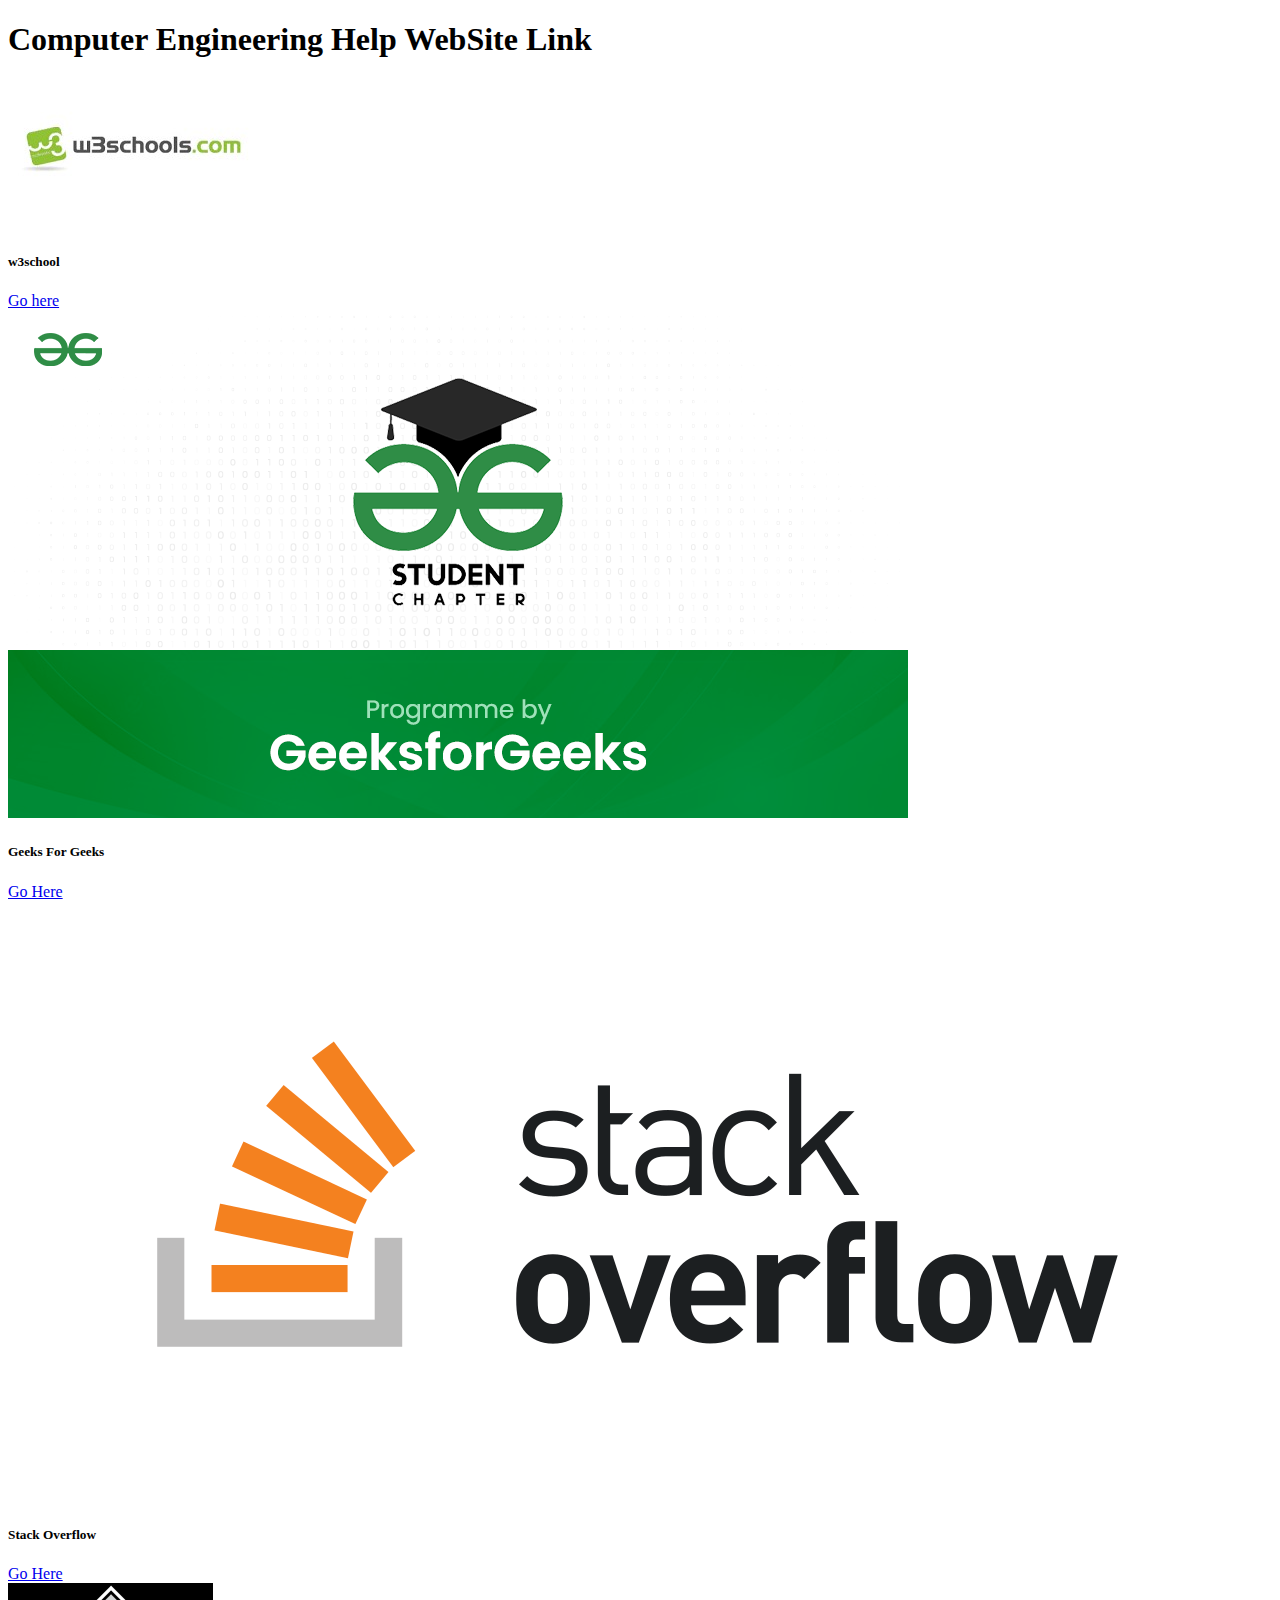
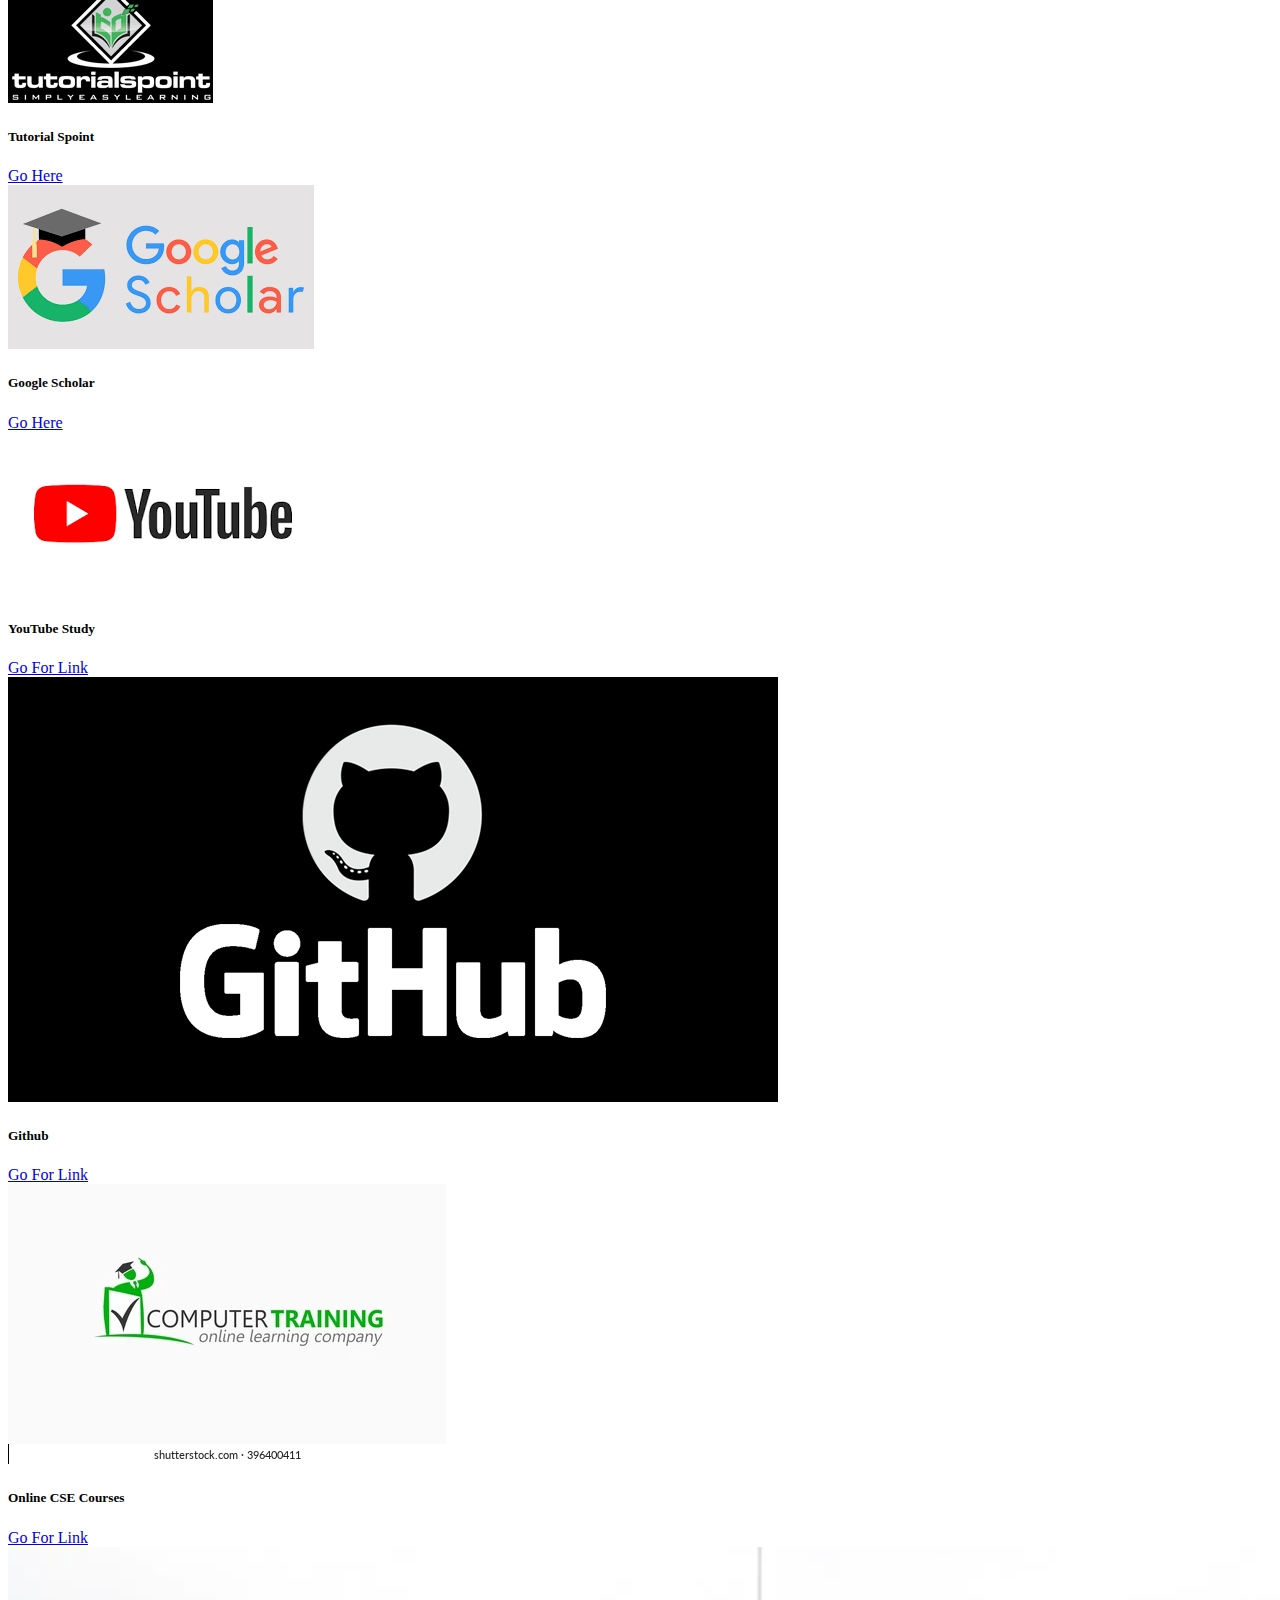
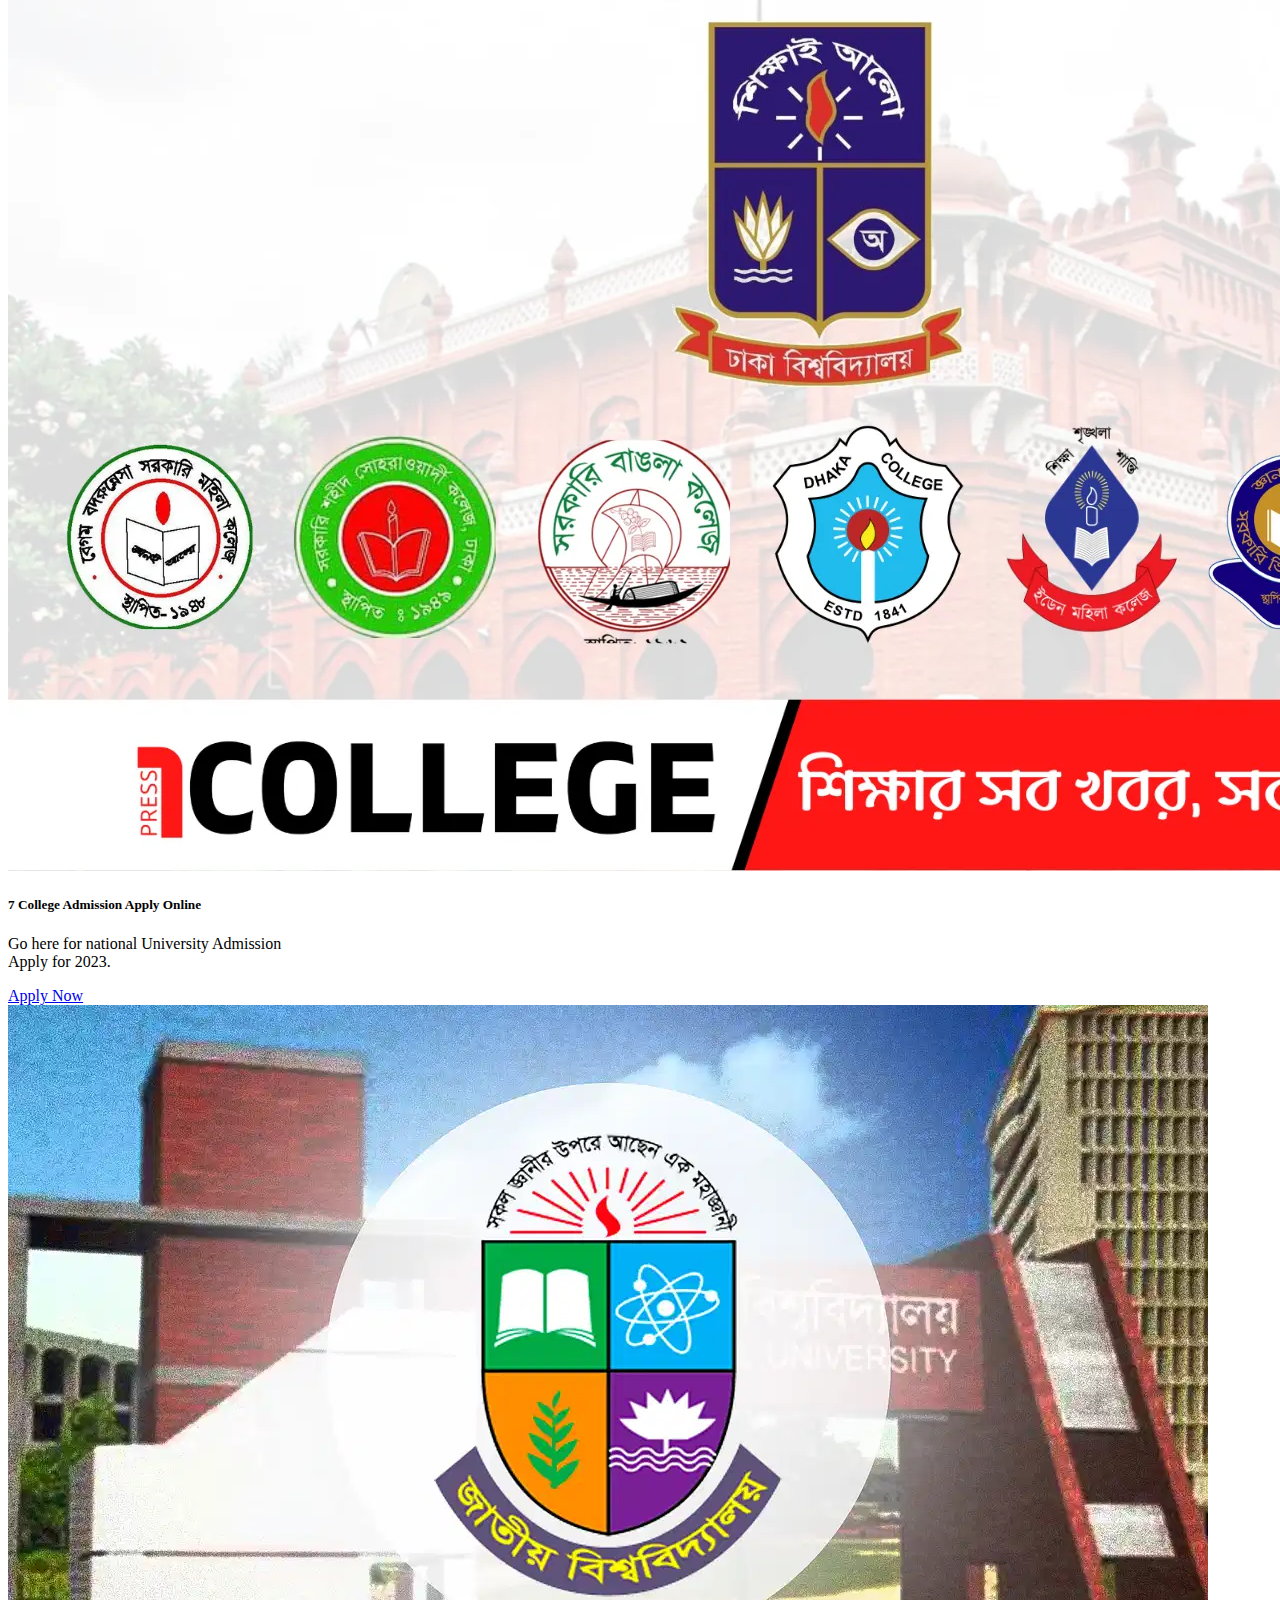
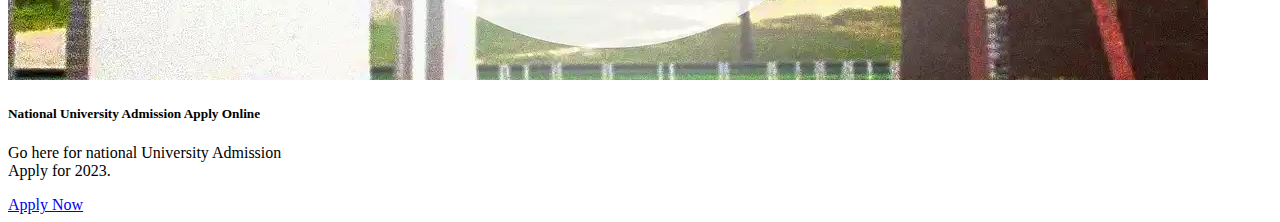
<file: cse.html>
<!DOCTYPE html>
<html lang="en">
<head>
    <link rel="stylesheet" href="index.html">
    <meta charset="UTF-8">
    <meta http-equiv="X-UA-Compatible" content="IE=edge">
    <meta name="viewport" content="width=device-width, initial-scale=1.0">
    <title>Computer Engineering Help</title>
    <link href="https://cdn.jsdelivr.net/npm/bootstrap@5.3.0-alpha2/dist/css/bootstrap.min.css" rel="stylesheet" integrity="sha384-aFq/bzH65dt+w6FI2ooMVUpc+21e0SRygnTpmBvdBgSdnuTN7QbdgL+OapgHtvPp" crossorigin="anonymous">

</head>
<body>
    <section>
        <h1 class=" bg-info text-center text-dark">Computer Engineering Help WebSite Link </h1>
        <div class="d-flex  m-3 p-8 gap-4">
          <div>
            <div class="card p-2" style="width: 18rem;">
              <img src="img/w3school.jpg" class="card-img-top" alt="...">
              <div class="card-body row">
                <h5 class="card-title text-primary-emphasis">w3school</h5>
                <a href="#" class="btn btn-primary">Go here</a>
              </div>
            </div>
          </div>
          <div>
            <div class="card p-2" style="width: 18rem;">
              <img src="img/geek.png" class="card-img-top" alt="...">
              <div class="card-body row">
                <h5 class="card-title text-primary-emphasis">Geeks For Geeks </h5>
                <a href="https://www.geeksforgeeks.org/" class="btn btn-primary">Go Here</a>
              </div>
            </div>
          </div>
          <div>
            <div class="card p-2" style="width: 18rem;">
              <img src="img/stack.png" class="card-img-top" alt="...">
              <div class="card-body row ">
                <h5 class="card-title text-primary-emphasis ">Stack Overflow</h5>
                <a href="https://stackoverflow.com/" class="btn btn-primary">Go Here</a>
              </div>
            </div>
          </div>
          <div>
            <div class="card p-2" style="width: 18rem;">
              <img src="img/tutorial.png" class="card-img-top" alt="...">
              <div class="card-body row">
                <h5 class="card-title text-primary-emphasis">Tutorial Spoint</h5>
                <a href="https://www.tutorialspoint.com/index.htm" class="btn btn-primary">Go Here</a>
              </div>
            </div>
          </div>
          <div>
            <div class="card p-2" style="width: 18rem;">
              <img src="img/googlescholler.png" class="card-img-top" alt="...">
              <div class="card-body row">
                <h5 class="card-title text-primary-emphasis">Google Scholar</h5>
                <a href="https://scholar.google.com/" class="btn btn-primary">Go Here</a>
              </div>
            </div>
          </div>
        </div>
        <!-- APPLY SECTION-2 -->
        <div class="d-flex  m-3 p-8 gap-4">
          <div>
            <div class="card p-2" style="width: 18rem;">
              <img src="img/youtubestudy.png" class="card-img-top" alt="...">
              <div class="card-body row">
                <h5 class="card-title text-primary-emphasis">YouTube Study</h5>
                <a href="HTML/youtube.html" class="btn btn-primary">Go For Link</a>
              </div>
            </div>
          </div>
          <div>
            <div class="card p-2" style="width: 18rem;">
              <img src="img/github.png" class="card-img-top" alt="...">
              <div class="card-body row">
                <h5 class="card-title text-primary-emphasis">Github</h5>
                <a href="https://github.com/" class="btn btn-primary">Go For Link</a>
              </div>
            </div>
          </div>
          <div>
            <div class="card p-2" style="width: 18rem;">
              <img src="img/onlinecourse.png" class="card-img-top" alt="...">
              <div class="card-body row ">
                <h5 class="card-title text-primary-emphasis ">Online CSE Courses</h5>
                <a href="HTML/course.html" class="btn btn-primary">Go For Link</a>
              </div>
            </div>
          </div>
          <div>
            <div class="card p-2" style="width: 18rem;">
              <img src="img/7college.png" class="card-img-top" alt="...">
              <div class="card-body row">
                <h5 class="card-title text-primary-emphasis">7 College Admission Apply Online</h5>
                <p class="card-text text-danger">Go here for national University Admission Apply for 2023.</p>
                <a href="#" class="btn btn-primary">Apply Now</a>
              </div>
            </div>
          </div>
          <div>
            <div class="card p-2" style="width: 18rem;">
              <img src="img/nu.png" class="card-img-top" alt="...">
              <div class="card-body row">
                <h5 class="card-title text-primary-emphasis">National University Admission Apply Online</h5>
                <p class="card-text text-danger">Go here for national University Admission Apply for 2023.</p>
                <a href="#" class="btn btn-primary">Apply Now</a>
              </div>
            </div>
          </div>
        </div>
      </section>

      <script src="https://cdn.jsdelivr.net/npm/bootstrap@5.3.0-alpha2/dist/js/bootstrap.bundle.min.js" integrity="sha384-qKXV1j0HvMUeCBQ+QVp7JcfGl760yU08IQ+GpUo5hlbpg51QRiuqHAJz8+BrxE/N" crossorigin="anonymous"></script>
</body>
</html>
</file>
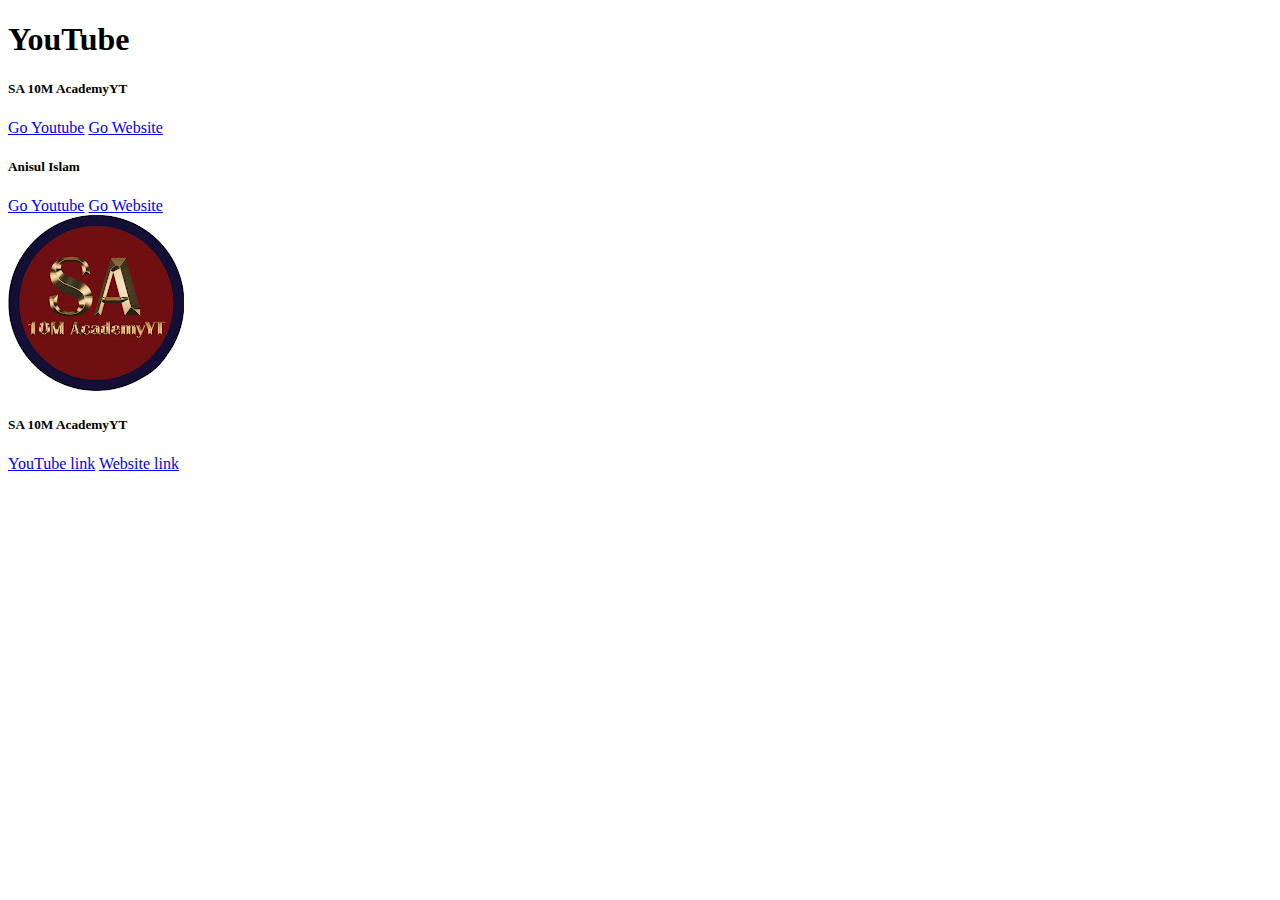
<file: youtube.html>
<!DOCTYPE html>
<html lang="en">
<head>
    <meta charset="UTF-8">
    <meta http-equiv="X-UA-Compatible" content="IE=edge">
    <meta name="viewport" content="width=device-width, initial-scale=1.0">
    <title>Youtube</title>
    <link href="https://cdn.jsdelivr.net/npm/bootstrap@5.3.0-alpha2/dist/css/bootstrap.min.css" rel="stylesheet" integrity="sha384-aFq/bzH65dt+w6FI2ooMVUpc+21e0SRygnTpmBvdBgSdnuTN7QbdgL+OapgHtvPp" crossorigin="anonymous">

</head>
<body>
    <h1 class="Center">YouTube</h1>
    <div class="card w-75 mb-3">
        <div class="card-body">
          <h5 class="card-title">SA 10M AcademyYT</h5>
          <a href="https://www.youtube.com/@sa10macademyyt" class="btn btn-primary">Go Youtube</a>
          <a href="https://www.youtube.com/@sa10macademyyt" class="btn btn-primary">Go Website</a>
        </div>
      </div>
    <div class="card w-75 mb-3">
        <div class="card-body">
          <h5 class="card-title">Anisul Islam</h5>
          <a href="https://www.youtube.com/@anisul-islam" class="btn btn-primary">Go Youtube</a>
          <a href="https://www.studywithanis.com/#tutorial" class="btn btn-primary">Go Website</a>
        </div>
      </div>
      
      <section>
        <div class="card p-3 bg-danger" style="width: 18rem; ">
            <img src="img/sa.png" class="card-img-top" alt="">
            <div class="card-body">
              <h5 class="card-title">SA 10M AcademyYT</h5>
            </div>
            <div class="card-body">
              <a href="https://www.youtube.com/@sa10macademyyt" class="card-link">YouTube link</a>
              <a href="https://www.youtube.com/@sa10macademyyt" class="card-link">Website link</a>
            </div>
          </div>
      </section>

      <script src="https://cdn.jsdelivr.net/npm/bootstrap@5.3.0-alpha2/dist/js/bootstrap.bundle.min.js" integrity="sha384-qKXV1j0HvMUeCBQ+QVp7JcfGl760yU08IQ+GpUo5hlbpg51QRiuqHAJz8+BrxE/N" crossorigin="anonymous"></script>

</body>
</html>
</file>
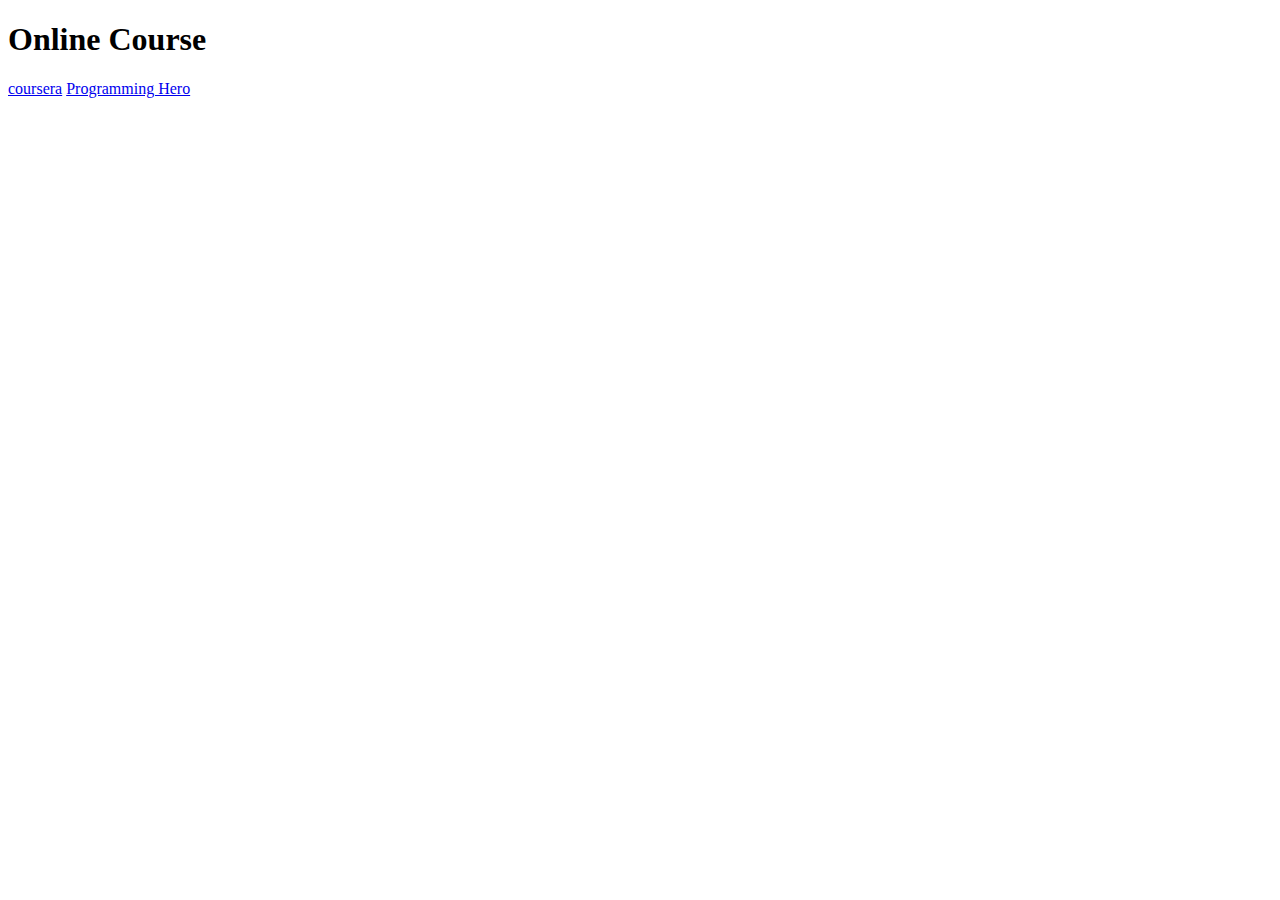
<file: HTML/course.html>
<!DOCTYPE html>
<html lang="en">
<head>
    <meta charset="UTF-8">
    <meta http-equiv="X-UA-Compatible" content="IE=edge">
    <meta name="viewport" content="width=device-width, initial-scale=1.0">
    <title>Online Course</title>
    <link href="https://cdn.jsdelivr.net/npm/bootstrap@5.3.0-alpha2/dist/css/bootstrap.min.css" rel="stylesheet" integrity="sha384-aFq/bzH65dt+w6FI2ooMVUpc+21e0SRygnTpmBvdBgSdnuTN7QbdgL+OapgHtvPp" crossorigin="anonymous">

</head>
<body>
    <h1>Online Course</h1>
    <a href="https://www.coursera.org/">coursera</a>
    <a href="https://www.coursera.org/">Programming Hero</a>
    

    <script src="https://cdn.jsdelivr.net/npm/bootstrap@5.3.0-alpha2/dist/js/bootstrap.bundle.min.js" integrity="sha384-qKXV1j0HvMUeCBQ+QVp7JcfGl760yU08IQ+GpUo5hlbpg51QRiuqHAJz8+BrxE/N" crossorigin="anonymous"></script>
</body>
</html>
</file>
<file: style/edu.css>
*{
    margin: 0;
    padding: 0;
    background-color: rgb(247, 247, 247);
    box-sizing: border-box;
}
body{
    background-color: red;

}
.logo{
    display: flex;
    margin: 4px;
    padding: 10px;
    background-color: rgb(6, 59, 105);
    justify-content: space-between;

}
.logo h2{
    color: rgb(137, 3, 3);
    text-align: center;
}
.logo img{
    margin: 5px;
    padding: 5px;
    height: 80px;
    width: 80px;
}

.nav{
    
    margin: 5px;
    padding: 5px;
    display: flex;
    justify-content: space-between;
    background-color: wheat;
}
.nav li a{
    margin: 10px;
    padding: 5px;
    transform: none;
    transition: none;
    background-color: rgb(170, 2, 2);
    color: yellow;
    text-transform: none;
    transform-style: flat;
}
</file>
